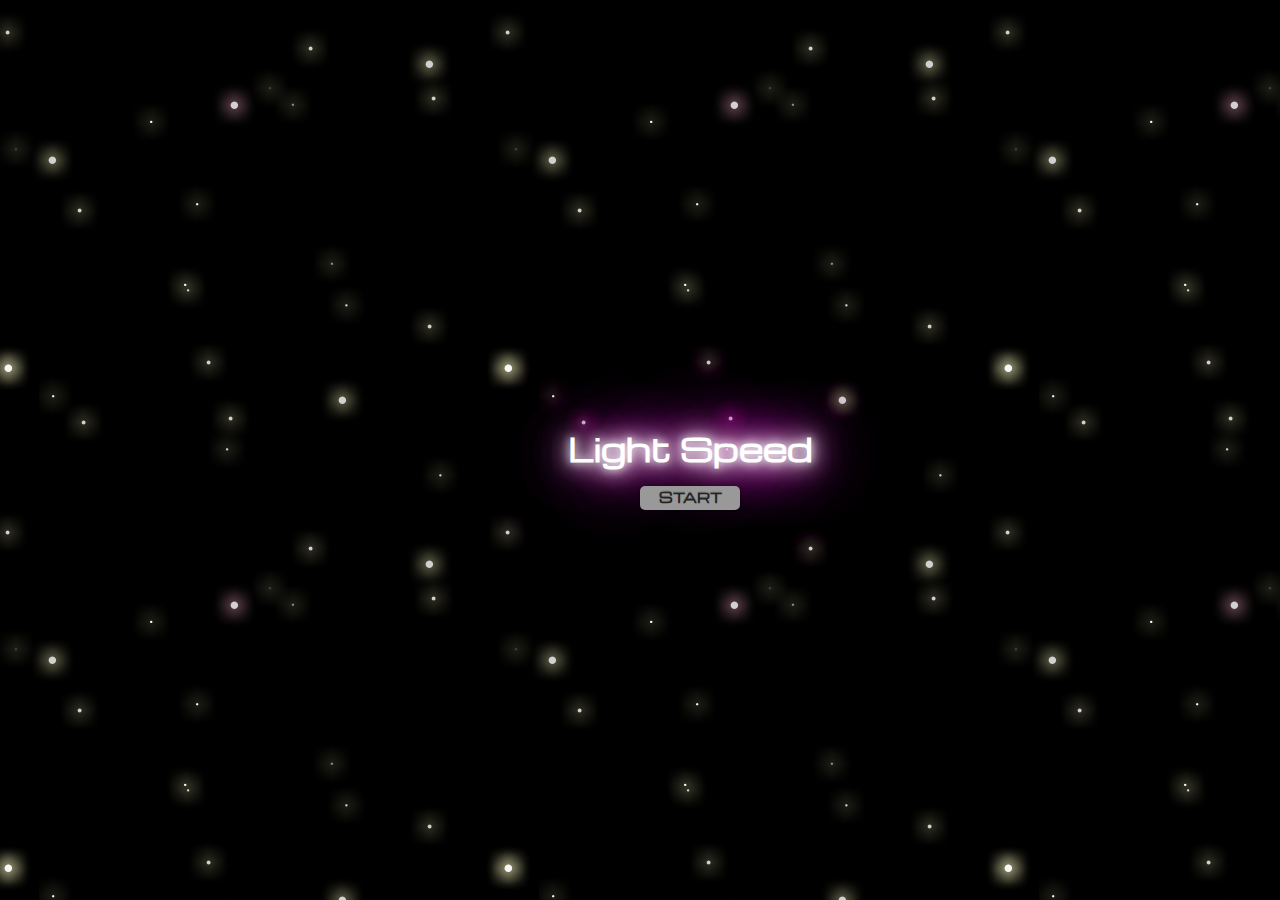
<file: MasterCopy/index.html>
<!DOCTYPE html>
<html>
	<head>
		<title>Space Shooter 2012</title>
		<link href="style.css" rel="stylesheet" type="text/css">
		<link href='http://fonts.googleapis.com/css?family=Michroma|Orbitron' rel='stylesheet' type='text/css'>
		<script type="text/javascript" src="http://ajax.googleapis.com/ajax/libs/jquery/1.7.1/jquery.min.js"></script>
	</head>
	<body>

		<header>
			<h1>Light Speed</h1>
			<form id="form" style="display: inline" action="game.html" method="get">
  				<button>START</button>
			</form>
		</header>



		<div id="background"></div>
    	<div id="midground"></div>
    	<div id="foreground"></div>

	</body>
</html>
</file>
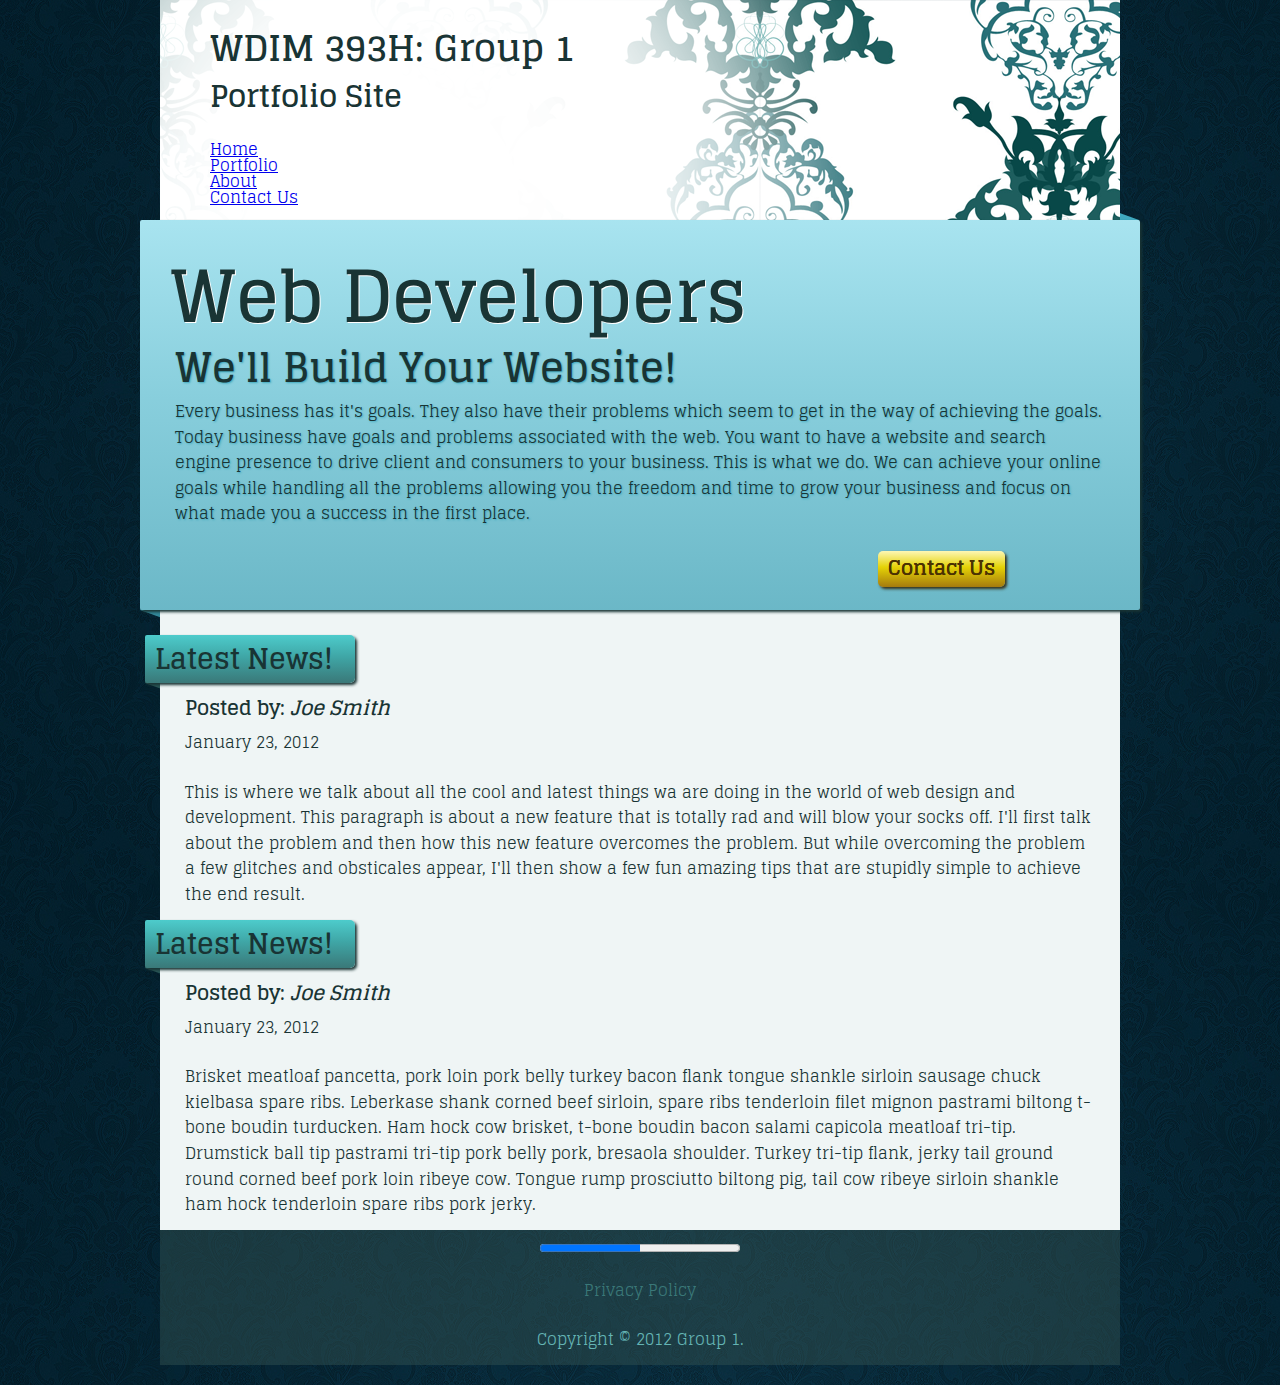
<file: WDIM393/index.html>
<!DOCTYPE html>
<head>
  <meta charset="utf-8">

  <link href='http://fonts.googleapis.com/css?family=Glegoo' rel='stylesheet' type='text/css'>
  <title>WDIM 393H: Group 1 Site</title>
  <meta name="description" content="HTML5 Doc">
  <meta name="author" content="WDIM363 Group 1">
  <link rel="stylesheet" href="css/reset.css" />
  <link rel="stylesheet" media='screen and (min-width:401px)' href="css/style.css" />
  <link rel="stylesheet" media='screen and (max-width:400px)' href="css/mobile.css" />
  <script type="text/javascript" src="https://ajax.googleapis.com/ajax/libs/jquery/1.7.1/jquery.min.js"></script>
  <script type="text/javascript" src="js/modernizr.js"></script>
  <script type="text/javascript" src="js/test.js"></script>
  <style>
.no-borderradius #head hgroup{
  position:relative;
  height:100px;
  width:300px;
    border: 2px solid #999;
    -webkit-border-radius: 10px;
    -moz-border-radius: 10px;
    border-radius: 10px;
    -pie-border-radius: 10px;
    -pie-background: linear-gradient(rgb(72, 209, 204),rgb(32, 159, 134));
    behavior: url(PIE.htc);
    
}
  </style>
</head>
<body>
  <header id="head">
    <hgroup>
      <h1>WDIM 393H: Group 1</h1>
      <h2>Portfolio Site</h2>
    </hgroup>
    <div id="nav">
      <ul>
        <li><a href="index.html">Home</a></li>
        <li><a href="portfolio.html">Portfolio</a></li>
        <li><a href="about.html">About</a></li>
        <li><a href="contact.html">Contact Us</a></li>
      </ul>
    </div>
  </header>
  <section id="welcome" class="clearfix">
    <header >
      <hgroup>
        <h1>Web Developers</h1>
        <h2>We'll Build Your Website!</h2>
      </hgroup>
    </header>
    <p>Every business has it's goals. They also have their problems which seem to get in the way of achieving the goals. Today business have goals and problems associated with the web. You want to have a website and search engine presence to drive client and consumers to your business. This is what we do. We can achieve your online goals while handling all the problems allowing you the freedom and time to grow your business and focus on what made you a success in the first place.</p>
    <p id="contact" class="clearfix"><a  href="contact.html">Contact Us</a></p>
  </section>
  <section id="news">
    <article>
      <header>
        <h1>Latest News!</h1>
        <h2><cite>Joe Smith</cite></h2>
        <p><time datetime="2012-01-23">January 23, 2012</time></p>
      </header>
      <p>This is where we talk about all the cool and latest things wa are doing in the world of web design and development. This paragraph is about a new feature that is totally rad and will blow your socks off. I'll first talk about the problem and then how this new feature overcomes the problem. But while overcoming the problem a few glitches and obsticales appear, I'll then show a few fun amazing tips that are stupidly simple to achieve the end result.</p>
    </article>
    <article>
      <header>
        <h1>Latest News!</h1>
        <h2><cite>Joe Smith</cite></h2>
        <p><time datetime="2012-01-23">January 23, 2012</time></p>
      </header>
      <p>Brisket meatloaf pancetta, pork loin pork belly turkey bacon flank tongue shankle sirloin sausage chuck kielbasa spare ribs. Leberkase shank corned beef sirloin, spare ribs tenderloin filet mignon pastrami biltong t-bone boudin turducken. Ham hock cow brisket, t-bone boudin bacon salami capicola meatloaf tri-tip. Drumstick ball tip pastrami tri-tip pork belly pork, bresaola shoulder. Turkey tri-tip flank, jerky tail ground round corned beef pork loin ribeye cow. Tongue rump prosciutto biltong pig, tail cow ribeye sirloin shankle ham hock tenderloin spare ribs pork jerky.</p>
    </article>
  </section>
  <footer>
    <progress max="10" value="5"></progress>
    <p><small><a href="">Privacy Policy</a></small></p>
    <p><small>Copyright &copy; 2012 Group 1.</small></p>
  </footer>
</body>
</html>
</file>
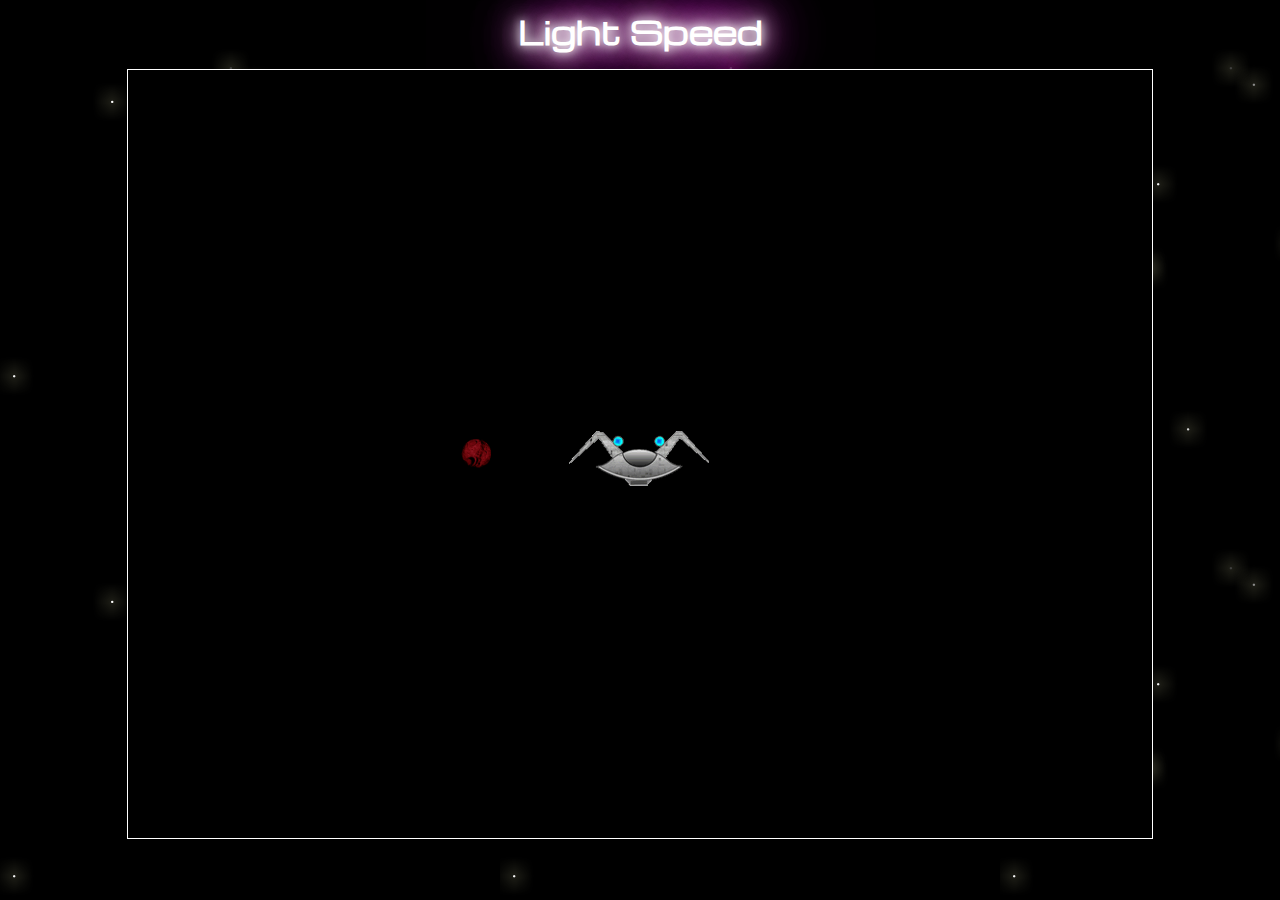
<file: MasterCopy/game.html>
<html>
  <head>
    <title>Space Shooter 2012</title>
    <link href="style.css" rel="stylesheet" type="text/css">
    <link href='http://fonts.googleapis.com/css?family=Michroma|Orbitron' rel='stylesheet' type='text/css'>
    <script type="text/javascript" src="http://ajax.googleapis.com/ajax/libs/jquery/1.7.1/jquery.min.js"></script>
    <script>

    </script>

</head>
  <body>
      <h1>Light Speed</h1>
    <div id="canvasCenter"><canvas width="1024" height="768" id="canvas"></canvas></div>
    <script>




var canvas = document.getElementById('canvas');
var c = canvas.getContext('2d');
var keyboard = { };
var shipimage= {};
var playerBullets = [];
var tick = 0;
var mtick = 0;

loadResources();
function loadResources() {
  ship_image = new Image();
  ship_image.src = "images/Spaceship2.png";
  
  meteor1_image = new Image();
  meteor1_image.src = "images/meteor2.png";
  
  explosion_image = new Image();
  explosion_image.src = "images/explosion.png";
  
  //Sound resources
  gun = new Audio("sound/shoot.wav");
  asteroid = new Audio("sound/asteroid.wav");
  splosion = new Audio("sound/ship.wav");

}

//draw background
c.fillStyle = "black";
c.fillRect(0,0,1024,768);

var game = {
    state: "start",
};

//define ship
ship ={
  counter:0,
  s:15,
  r:75,
  x:512,
  y:384,
  z:15
};
  
var meteors = [];

var overlay = {
    counter: -1,
    title: "foo",
    subtitle: "bar",
};

function mainLoop() {
  var c = canvas.getContext('2d');
  
  updateGame();
  updateMovement();
  collision();
  updatePlayerBullets();
  
  clearCanvas(c);
  drawMeteors(c);
  drawShip(c);
  drawOverlay(c);
  drawPlayerBullets(c);
};

function updateGame() {

  if(game.state == "over" && keyboard[32]) {
    game.state = "start";
    ship.state = "alive";
    overlay.counter = -1;
    meteors = [];
  }
  if(game.state == "won" && keyboard[32]) {
    game.state = "start";
    ship.state = "alive";
    overlay.counter = -1;
    meteors = [];
  }
  
  if(overlay.counter >= 0) {
    overlay.counter++;
  }
};

setInterval(function(){
  s=Math.random();
  t=Math.random();
    var meteor ={
      dir:Math.floor(Math.random()*360),
      s:Math.random(),
      //r:Math.floor((15-12+1)*Math.random()+12),
      r:15,
      x:2048 * Math.cos(s) * Math.sin(t) -512,
      y:2048 * Math.sin(s) * Math.sin(t)-631,
      z:1024 * Math.cos(t)
    };
    meteors.push(meteor);
    meteors.sort(function (a, b) {
        return a.z < b.z;
    });

  },40);

function collision(){
  if(ship.state == "hit" || ship.state == "dead") return;
  for(var i in meteors) {
    var meteor = meteors[i];
    xsqr = ship.x - meteor.x;
    xsqr = xsqr * xsqr;
    ysqr = ship.y - meteor.y;
    ysqr = ysqr * ysqr;
    zsqr = ship.z - meteor.z;
    zsqr = zsqr * zsqr;
    dis = Math.sqrt(xsqr + ysqr + zsqr)-ship.r-meteor.r;
    if (dis <= 0) {
      ship.state= "hit";
    }
  };
};

function updateMeteorCollision(x, y) {
	for(var i in meteors) {
		var meteor = meteors[i];
		xsqr = x - meteor.x;
		xsqr = xsqr * xsqr;
		ysqr = y - meteor.y;
		ysqr = ysqr * ysqr;
		dis = Math.sqrt(xsqr + ysqr)-meteor.r;
		if (dis <= 0) {
			meteors.splice(i, 1);
      drawMeteorExplosion(x,y);
		}
  };
};

function updateMovement(){
  
  if(ship.state == "hit") {
    ship.counter++;
    if(ship.counter >= 40) {
      ship.counter = 0;
      ship.state = "dead";
      game.state = "over";
      overlay.title = "GAME OVER";
      overlay.subtitle = "press space to play again";
      overlay.counter = 0;
    };
	};
  
  if (keyboard[37] || keyboard[65] || keyboard[39] || keyboard[68] || keyboard[38] || keyboard[87] || keyboard[40] || keyboard[83]){
    angleturned = ship.s/100;
    xTraveled = 50* Math.cos(angleturned);
    zTraveled = 50 * Math.sin(angleturned);
    
    //left and up arrow || a w
    if ((keyboard[37] && keyboard[38]) || (keyboard[65] && keyboard[87]))  { 

      for(var i in meteors) {
        var meteor = meteors[i];
        meteorhypo = Math.sqrt( (meteor.z - zTraveled)^2 + xTraveled^2 );
        meteorangle = 90-(angleturned - Math.asin(zTraveled/meteorhypo));
        
        meteor.z = meteor.z - Math.sin(meteorangle)*meteorhypo;
        meteor.x = meteor.x - (Math.cos(meteorangle)*meteorhypo/1.33)+((meteor.x-512)/meteor.z)+ (meteor.s * ship.s * Math.cos(meteor.dir));
        meteor.y = meteor.y - (Math.cos(meteorangle)*meteorhypo/1.33)+((meteor.y-384)/meteor.z)+ (meteor.s * ship.s * Math.sin(meteor.dir));
        meteor.r = meteor.r + (102.4/meteor.z);
      };
      if (ship.x > 387){
      ship.x -= 5/1.33;
      };
      if (ship.y > 287){
      ship.y -= 5/1.33;
      };
      return
    }
    //right and up arrow || d w
    else if ((keyboard[39] && keyboard[38]) || (keyboard[68] && keyboard[87]))  { 
      
      for(var i in meteors) {
        var meteor = meteors[i];
        meteorhypo = Math.sqrt( (meteor.z - zTraveled)^2 + xTraveled^2 );
        meteorangle = 90-(angleturned - Math.asin(zTraveled/meteorhypo));
        
        meteor.z = meteor.z - Math.sin(meteorangle)*meteorhypo;
        meteor.x = meteor.x + (Math.cos(meteorangle)*meteorhypo/1.33)+((meteor.x-512)/meteor.z)+ (meteor.s * ship.s * Math.cos(meteor.dir));
        meteor.y = meteor.y - (Math.cos(meteorangle)*meteorhypo/1.33)+((meteor.y-384)/meteor.z)+ (meteor.s * ship.s * Math.sin(meteor.dir));
        meteor.r = meteor.r + (102.4/meteor.z);
      };
      if (ship.x < 687){
      ship.x += 5/1.33;
      };
      if (ship.y > 287){
      ship.y -= 5/1.33;
      };
      return
    }
    //left and down arrow || a s
    else if ((keyboard[37] && keyboard[40]) || (keyboard[65] && keyboard[83]))  { 
      
      for(var i in meteors) {
        var meteor = meteors[i];
        meteorhypo = Math.sqrt( (meteor.z - zTraveled)^2 + xTraveled^2 );
        meteorangle = 90-(angleturned - Math.asin(zTraveled/meteorhypo));
        
        meteor.z = meteor.z - Math.sin(meteorangle)*meteorhypo;
        meteor.x = meteor.x - (Math.cos(meteorangle)*meteorhypo/1.33)+((meteor.x-512)/meteor.z)+ (meteor.s * ship.s * Math.cos(meteor.dir));
        meteor.y = meteor.y + (Math.cos(meteorangle)*meteorhypo/1.33)+((meteor.y-384)/meteor.z)+ (meteor.s * ship.s * Math.sin(meteor.dir));
        meteor.r = meteor.r + (102.4/meteor.z);
      };
      if (ship.x <387){
      ship.x -= 5/1.33;
      };
      if (ship.y < 487){
      ship.y += 5/1.33;
      };
      return
    }
    //right and down arrow || d s
    else if ((keyboard[39] && keyboard[40]) || (keyboard[68] && keyboard[83]))  { 
      
      for(var i in meteors) {
        var meteor = meteors[i];
        meteorhypo = Math.sqrt( (meteor.z - zTraveled)^2 + xTraveled^2 );
        meteorangle = 90-(angleturned - Math.asin(zTraveled/meteorhypo));
        
        meteor.z = meteor.z - Math.sin(meteorangle)*meteorhypo;
        meteor.x = meteor.x + (Math.cos(meteorangle)*meteorhypo/1.33)+((meteor.x-512)/meteor.z)+ (meteor.s * ship.s * Math.cos(meteor.dir));
        meteor.y = meteor.y + (Math.cos(meteorangle)*meteorhypo/1.33)+((meteor.y-384)/meteor.z)+ (meteor.s * ship.s * Math.sin(meteor.dir));
        meteor.r = meteor.r + (102.4/meteor.z);
      };
      if (ship.x <687){
      ship.x += 5/1.33;
      };
      if (ship.y < 487){
      ship.y += 5/1.33;
      };
      return
    }
    //left arrow || a
    if(keyboard[37] || keyboard[65])  { 

      for(var i in meteors) {
        var meteor = meteors[i];
        meteorhypo = Math.sqrt( (meteor.z - zTraveled)^2 + xTraveled^2 );
        meteorangle = 90-(angleturned - Math.asin(zTraveled/meteorhypo));
        
        meteor.z = meteor.z - (Math.sin(meteorangle)*meteorhypo);
        
        meteor.x = meteor.x - (Math.cos(meteorangle)*meteorhypo)+((meteor.x-512)/meteor.z)+ (meteor.s * ship.s * Math.cos(meteor.dir));
        meteor.y = meteor.y + ((meteor.y-384)/meteor.z)+ (meteor.s * ship.s * Math.sin(meteor.dir));
        meteor.r = meteor.r + (102.4/meteor.z);
        
      };
      if (ship.x > 387){
        ship.x -= 5;
      };
    }	
    //right arrow || d
    else if (keyboard[39] || keyboard[68]) { 
      
      for(var i in meteors) {
        var meteor = meteors[i];
        meteorhypo = Math.sqrt( (meteor.z - zTraveled)^2 + xTraveled^2 );
        meteorangle = 90-(angleturned - Math.asin(zTraveled/meteorhypo));
        
        meteor.z = meteor.z - Math.sin(meteorangle)*meteorhypo;
        
        meteor.x = meteor.x + (Math.cos(meteorangle)*meteorhypo)+((meteor.x-512)/meteor.z)+ (meteor.s * ship.s * Math.cos(meteor.dir));
        meteor.y = meteor.y + ((meteor.y-384)/meteor.z)+ (meteor.s * ship.s * Math.sin(meteor.dir));
        meteor.r = meteor.r + (102.4/meteor.z);

      };
      if (ship.x < 687){
        ship.x += 5;
      };

    }
    //up arrow || w
    else if (keyboard[38] || keyboard[87])  {
      console.log('up');
      for(var i in meteors) {
        var meteor = meteors[i];
        meteorhypo = Math.sqrt( (meteor.z - zTraveled)^2 + xTraveled^2 );
        meteorangle = 90-(angleturned - Math.asin(zTraveled/meteorhypo));
        
        meteor.z = meteor.z - Math.sin(meteorangle)*meteorhypo;
        
        meteor.x = meteor.x + ((meteor.x-512)/meteor.z)+ (meteor.s * ship.s * Math.cos(meteor.dir));
        meteor.y = meteor.y - (Math.cos(meteorangle)*meteorhypo)+((meteor.y-384)/meteor.z)+ (meteor.s * ship.s * Math.sin(meteor.dir));
        meteor.r = meteor.r + (102.4/meteor.z);

      };
      if (ship.y > 287){
        ship.y -= 5;
      };
    }
    //down arrow || s
    else if (keyboard[40] || keyboard[83])  { 
      
      for(var i in meteors) {
        var meteor = meteors[i];
        meteorhypo = Math.sqrt( (meteor.z - zTraveled)^2 + xTraveled^2 );
        meteorangle = 90-(angleturned - Math.asin(zTraveled/meteorhypo));
        
        meteor.z = meteor.z - Math.sin(meteorangle)*meteorhypo;
        meteor.x = meteor.x + ((meteor.x-512)/meteor.z)+ (meteor.s * ship.s * Math.cos(meteor.dir));
        meteor.y = meteor.y + (Math.cos(meteorangle)*meteorhypo)+((meteor.y-384)/meteor.z)+ (meteor.s * ship.s * Math.sin(meteor.dir));
        meteor.r = meteor.r + (102.4/meteor.z);
      };
      if (ship.y < 487){
      ship.y += 5;
      };
    }
    
  }else{
    for(var i in meteors) {
      var meteor = meteors[i];
      meteor.z = meteor.z - (meteor.s * ship.s);
      meteor.r = meteor.r +(102.4/meteor.z);
      meteor.x = meteor.x+((meteor.x-512)/meteor.z);
      meteor.y = meteor.y+((meteor.y-384)/meteor.z);
      meteor.x = meteor.x + (meteor.s * ship.s * Math.cos(meteor.dir));
      meteor.y = meteor.y + (meteor.s * ship.s * Math.sin(meteor.dir));
      if (meteor.z < -500){
        $(meteor).remove();
      }
    };
    if (ship.x != 512){
      ship.x += (512-ship.x)/20;
    }
    if (ship.y != 384){
      ship.y += (384-ship.y)/20;
    }
  };
  if(mouse.down) {
		
		firePlayerBullet();
		mouse.down = false;
		
	};
};

function getMousePos(canvas, evt){
    // get canvas position
    var obj = canvas;
    var top = 0;
    var left = 0;
    while (obj.tagName != 'BODY') {
        top += obj.offsetTop;
        left += obj.offsetLeft;
        obj = obj.offsetParent;
    }
 
    // return relative mouse position
    var mouseX = evt.clientX - left + window.pageXOffset;
    var mouseY = evt.clientY - top + window.pageYOffset;
    return {
        x: mouseX,
        y: mouseY
    };
};

function updatePlayerBullets() {
		//console.log(mouse.pos.x);
		//console.log(mouse.pos.y);
		
		//move each bullet
		for(i in playerBullets) {
			var bullet = playerBullets[i];
			var DistX = bullet.mx - bullet.x;
			var DistY = bullet.my - bullet.y;
			bullet.x += 40 * (DistX / (Math.abs(DistX) + Math.abs(DistY)));
			bullet.y += 40 * (DistY / (Math.abs(DistX) + Math.abs(DistY)));
			
			var distance = Math.sqrt(DistX ^ 2 + DistY ^ 2);
			
			if(DistY < 0){
				if(bullet.y < bullet.my){
					playerBullets.splice(i, 1);
				};
			};
			if(DistY > 0){
				if(bullet.y > bullet.my){
					playerBullets.splice(i, 1);
				};
			};
			if(DistX < 0){
				if(bullet.x < bullet.mx){
					playerBullets.splice(i, 1);
				};
			};
			if(DistX > 0){
				if(bullet.x > bullet.mx){
					playerBullets.splice(i, 1);
				};
			};
			updateMeteorCollision(bullet.x, bullet.y);
			bullet.counter++;
		};
	//remove the ones that are off the screen

};

function clearCanvas(c){
  c.fillStyle = "black";
  c.fillRect(0,0,1024,768);
};

function drawShip(c){
  if(ship.state == "dead") return;
    
  if(ship.state == "hit") {
    drawShipExplosion(c);
    return;
  };

  shipimage.y = ship.y-45;
  shipimage.x = ship.x-72;
  if (ship.x < 387){
    c.drawImage(ship_image,
      0,0,144,90,
      shipimage.x, shipimage.y, 144,90 
    );
  }
  if (ship.x < 437 && ship.x > 387){
    c.drawImage(ship_image,
      144,0,144,90,
      shipimage.x, shipimage.y, 144,90 
    );
  }
  if (ship.x < 487 && ship.x > 437){
    c.drawImage(ship_image,
      288,0,144,90,
      shipimage.x, shipimage.y, 144,90 
    );
  }
  if (ship.x < 537 && ship.x > 487){
    c.drawImage(ship_image,
      432,0,144,90,
      shipimage.x, shipimage.y, 144,90 
    );
  }
  if (ship.x < 587 && ship.x > 537){
    c.drawImage(ship_image,
      576,0,144,90,
      shipimage.x, shipimage.y, 144,90 
    );
  }
  if (ship.x < 637 && ship.x > 587){
    c.drawImage(ship_image,
      720,0,144,90,
      shipimage.x, shipimage.y, 144,90 
    );
  }
  if (ship.x > 637){
    c.drawImage(ship_image,
      864,0,144,90,
      shipimage.x, shipimage.y, 144,90 
    );
  }
};

function firePlayerBullet() {
	//create a new bullet
	playerBullets.push({
		x: ship.x,
		y: ship.y - 5,
		width:10,
		height:10,
		mx: mouse.pos.x,
		my: mouse.pos.y,
	});
  //Play laser sound when bullet is fired
  gun.currentTime=0;
  gun.play();
};

function drawPlayerBullets(c) {
	c.fillStyle = "blue";
	for(i in playerBullets) {
		var bullet = playerBullets[i];
		c.fillRect(bullet.x, bullet.y, bullet.width,bullet.height);
	};
};

function drawMeteors(c){
  for(var i in meteors) {
    var meteor = meteors[i];
    var v = Math.floor(255- meteor.z/4);
    if ((meteor.z > 0) && (meteor.x > -50) && (meteor.x < 1074) && (meteor.y > -50) && (meteor.y < 826)){
      c.moveTo(meteor.x,meteor.y);
      var count = Math.floor(meteors.length/1.5);
      var xoff = (count%4)*72;

      c.drawImage(
      meteor1_image,
      xoff+0,0,72,72,
      meteor.x,meteor.y,meteor.r*2,meteor.r*2
    );
    };
  };
};

var particles = [];
function drawShipExplosion(c) {
  //Play explosion sound when bhit
  splosion.play();
  //start
  if(ship.counter == 0) {
    particles = []; //clear any old values
    for(var i = 0; i<50; i++) {
      particles.push({
        x: ship.x,
        y: ship.y,
        xv: (Math.random()-0.5)*2.0*5.0,  // x velocity
        yv: (Math.random()-0.5)*2.0*5.0,  // y velocity
        age: 0,
      });
    };
    function drawBoom(){
      var frame = tick % 16; //7 is the number of frames in the sprite sheet
      var x3 = frame * 64; //48 is the width of each frame
      c.drawImage(
        explosion_image, // the image of the sprite sheet
        x3,0,64,62, // source coords inside sheet (x,y,w,h)
        (ship.x-32),(ship.y-31),64,62 // destination coordinates on canvas (x,y,w,h)
      );
      tick++;
    };
    var intervalBoom = setInterval(drawBoom,1000/30);
    setTimeout(function() { clearInterval(intervalBoom)}, 480);
  };
  
  if(ship.counter > 0) {
    for(var i=0; i<particles.length; i++) {
      var p = particles[i];
      p.x += p.xv;
      p.y += p.yv;
      var v = 255-p.age*3;
      c.fillStyle = "rgb("+v+","+v+","+v+")";
      c.fillRect(p.x,p.y,3,3);
      p.age++;
    };
  };
};

function drawMeteorExplosion(x,y) {
    asteroid.currentTime = 0;
    asteroid.play();
  //start
  if(ship.counter == 0) {
    particles = []; //clear any old values
    for(var i = 0; i<50; i++) {
      particles.push({
        x: x,
        y: y,
        xv: (Math.random()-0.5)*2.0*5.0,  // x velocity
        yv: (Math.random()-0.5)*2.0*5.0,  // y velocity
        age: 0,
      });
    };
    function drawMeteorBoom(){
      var frame = mtick % 16; //7 is the number of frames in the sprite sheet
      var x3 = frame * 64; //48 is the width of each frame
      c.drawImage(
        explosion_image, // the image of the sprite sheet
        x3,0,64,62, // source coords inside sheet (x,y,w,h)
        (x-32),(y-31),64,62 // destination coordinates on canvas (x,y,w,h)
      );
      mtick++;
    };
    var intervalMeteorBoom = setInterval(drawMeteorBoom,1000/30);
    setTimeout(function() { clearInterval(intervalMeteorBoom)}, 480);
  };
};

function doSetup() {
	attachEvent(document, "keydown", function(e) {
		keyboard[e.keyCode] = true;
	});
	attachEvent(document, "keyup", function(e) {
		keyboard[e.keyCode] = false;
	});
};

function attachEvent(node,name,func) {
    if(node.addEventListener) {
        node.addEventListener(name,func,false);
    } else if(node.attachEvent) {
        node.attachEvent(name,func);
    }
};

var mouse = {
    pos: {},
    down: false
};
 
canvas.addEventListener("click", function(){
    mouse.down = true;
}, false);
 
canvas.addEventListener("mousemove", function(evt){
    var pos = getMousePos(canvas, evt);
    mouse.pos.x = pos.x;
    mouse.pos.y = pos.y;
});
 
canvas.addEventListener("mouseout", function(evt){
    mouse.pos = {};
});

function drawOverlay(c) {
  if(overlay.counter == -1) return;
    
  var alpha = overlay.counter/50.0;
  if(alpha > 1) alpha = 1;
    
  c.save();
  c.fillStyle = "rgba(255,255,255,"+alpha+")";
  c.font = "Bold 40pt Arial";
  c.fillText(overlay.title,140,200);
  c.font = "14pt Arial";
  c.fillText(overlay.subtitle, 190,250);
  c.restore();
};


doSetup();
setInterval(mainLoop,1000/30);

</script>
<audio autoplay="autoplay" loop>  
    <source src="sound/bg.wav" />   
</audio>
  </body>
</html>
</file>
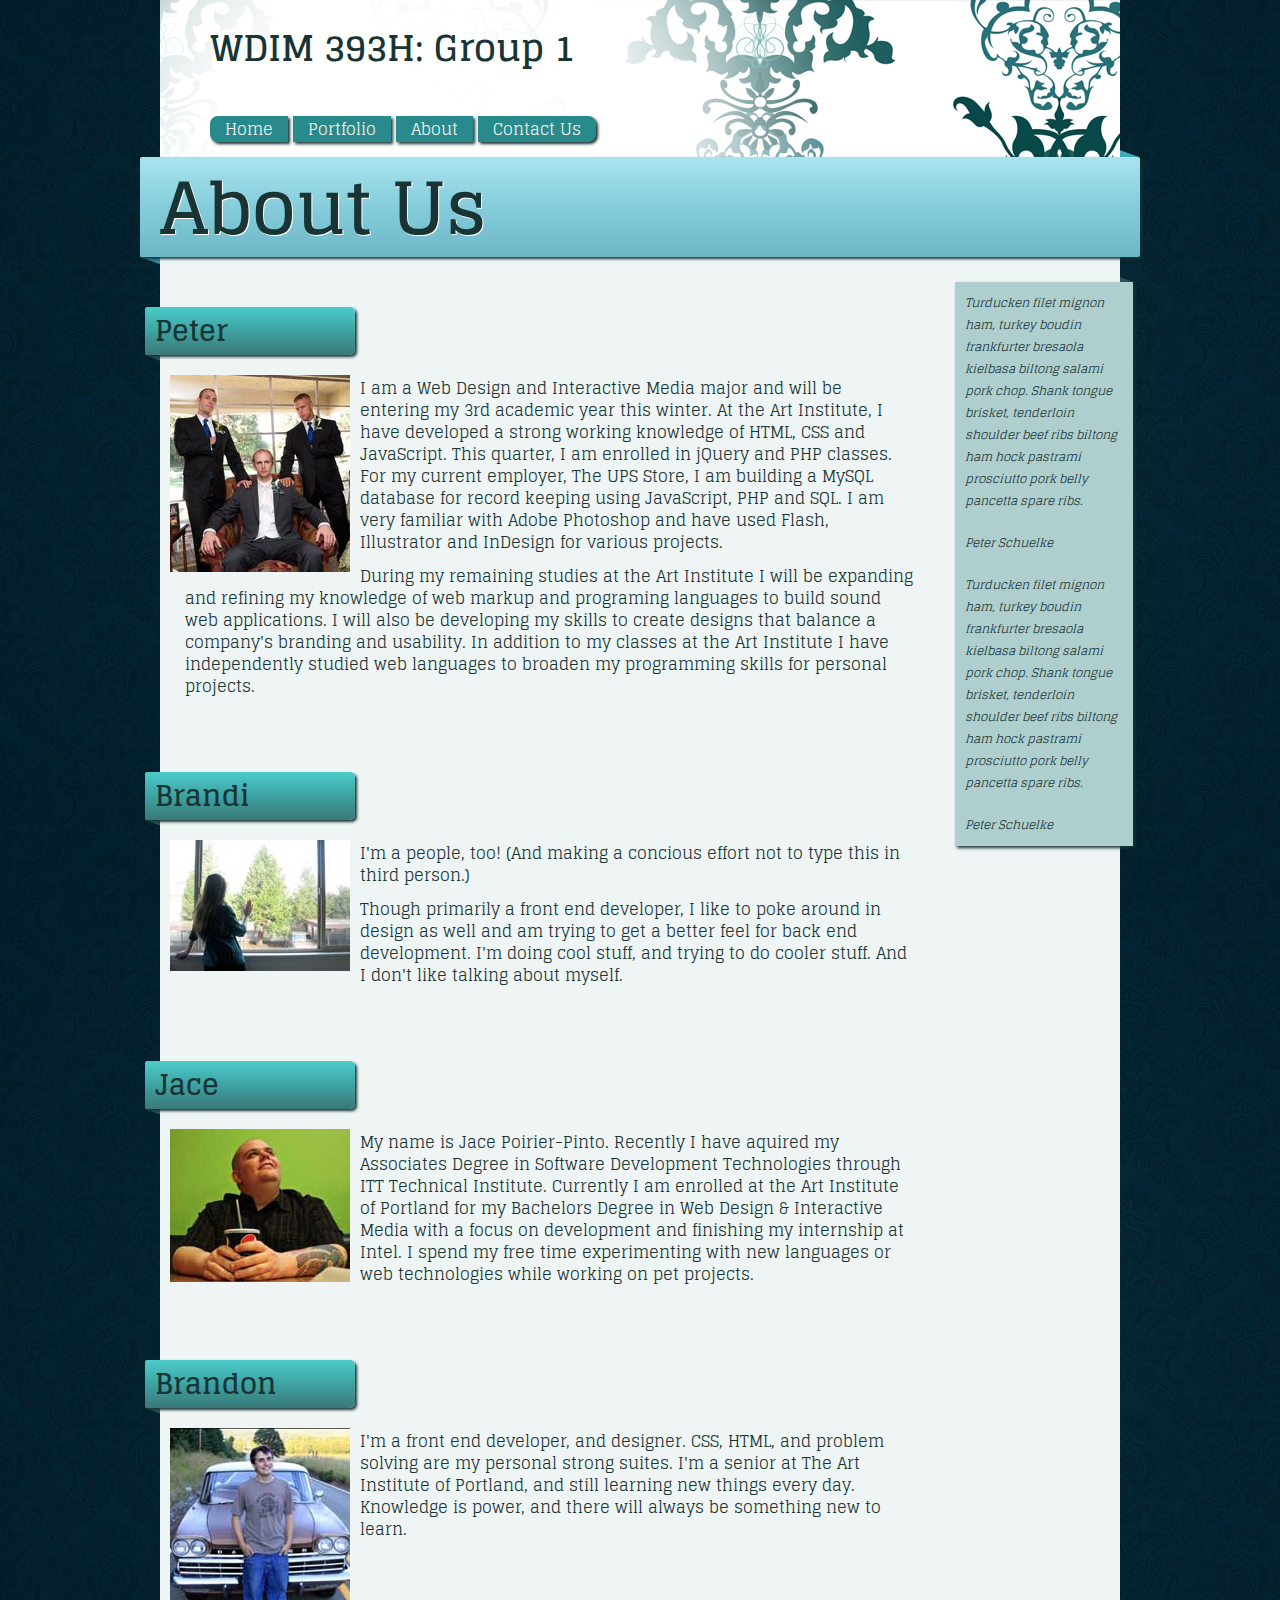
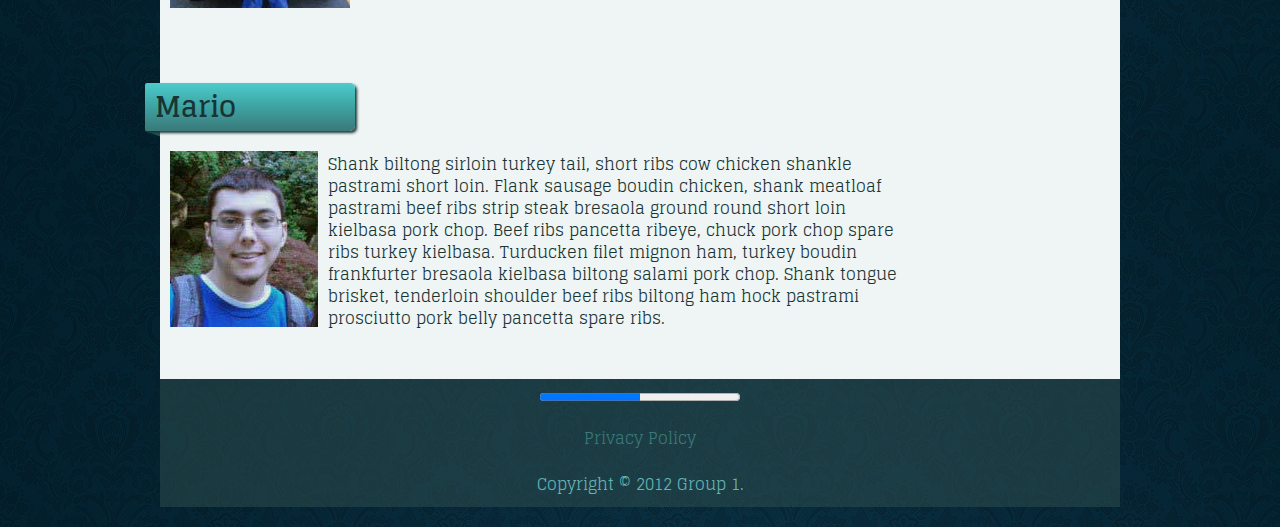
<file: WDIM393/about.html>
<!doctype html>
<html lang="en">
<head>
<meta charset="utf-8">
      <link href='http://fonts.googleapis.com/css?family=Glegoo' rel='stylesheet' type='text/css'>
<title>WDIM 393H: Group 1 About</title>
<meta name="description" content="HTML5 Doc">
<meta name="author" content="WDIM363 Group 1">
      <link rel="stylesheet" href="css/reset.css" />
	  <link rel="stylesheet" media='screen and (min-width:401px)' href="css/style.css" />
		<link rel="stylesheet" media='screen and (min-width:401px)' href="css/about.css" />
		<link rel="stylesheet" media='screen and (min-width:401px)' href="css/aside.css" />
	  <link rel="stylesheet" media='screen and (max-width:400px)' href="css/mobile.css" />
<!--[if lt IE 9]>
<script src="http://html5shiv.googlecode.com/svn/trunk/html5.js"></script>
<![endif]-->
</head>
<body>
  <header id="head">
    <h1>WDIM 393H: Group 1</h1>
    <nav>
      <ul>
        <li><a href="index.html">Home</a></li>
        <li><a href="portfolio.html">Portfolio</a></li>
        <li><a href="about.html">About</a></li>
        <li><a href="contact.html">Contact Us</a></li>
      </ul>
    </nav>    
  </header>
  <section id="whatever" class="clearfix">
    <h2>About Us</h2>
  </section>
  
  <div id="page" class="clearfix">
  <section id="group">
    <article class="member clearfix">
    <header>
      <hgroup>
        <h1>Peter</h1>
      </hgroup>
    </header>
    <img src="img/peter.jpg" alt="Photo of Peter" />
    <p>I am a Web Design and Interactive Media major and will be entering my 3rd academic year this winter. At the Art Institute, I have developed a strong working knowledge of HTML, CSS and JavaScript. This quarter, I am enrolled in jQuery and PHP classes. For my current employer, The UPS Store, I am building a MySQL database for record keeping using JavaScript, PHP and SQL. I am very familiar with Adobe Photoshop and have used Flash, Illustrator and InDesign for various projects.</p>
    <p>During my remaining studies at the Art Institute I will be expanding and refining my knowledge of web markup and programing languages to build sound web applications. I will also be developing my skills to create designs that balance a company's branding and usability. In addition to my classes at the Art Institute I have independently studied web languages to broaden my programming skills for personal projects.</p>
  </article>
  <article class="member clearfix">
    <header>
      <hgroup>
        <h1>Brandi</h1>
      </hgroup>
    </header>
    <img src="img/brandi.jpg" alt="Photo of Brandi" />
    <p>I'm a people, too! (And making a concious effort not to type this in third person.)</p>
    <p>Though primarily a front end developer, I like to poke around in design as well and am trying to get a better feel for back end development. I'm doing cool stuff, and trying to do cooler stuff. And I don't like talking about myself.</p>
  </article>
  <article class="member clearfix">
    <header>
      <hgroup>
        <h1>Jace</h1>
      </hgroup>
    </header>
    <img src="img/jace.jpg" alt="Photo of Jace" />
    <p>My name is Jace Poirier-Pinto. Recently I have aquired my Associates Degree in Software Development Technologies through ITT Technical Institute. Currently I am enrolled at the Art Institute of Portland for my Bachelors Degree in Web Design & Interactive Media with a focus on development and finishing my internship at Intel. I spend my free time experimenting with new languages or web technologies while working on pet projects. </p>
  </article>
<article class="member clearfix">
    <header>
      <hgroup>
        <h1>Brandon</h1>
      </hgroup>
    </header>
    <img src="img/brandon.jpg" alt="Photo of Brandon" />
    <p>I'm a front end developer, and designer. CSS, HTML, and problem solving are my personal strong suites. I'm a senior at The Art Institute of Portland, and still learning new things every day. Knowledge is power, and there will always be something new to learn.</p>
  </article>
  <article class="member clearfix">
    <header>
      <hgroup>
        <h1>Mario</h1>
      </hgroup>
    </header>
    <img src="img/mario.jpg" alt="Photo of Mario" />
    <p>Shank biltong sirloin turkey tail, short ribs cow chicken shankle pastrami short loin. Flank sausage boudin chicken, shank meatloaf pastrami beef ribs strip steak bresaola ground round short loin kielbasa pork chop. Beef ribs pancetta ribeye, chuck pork chop spare ribs turkey kielbasa. Turducken filet mignon ham, turkey boudin frankfurter bresaola kielbasa biltong salami pork chop. Shank tongue brisket, tenderloin shoulder beef ribs biltong ham hock pastrami prosciutto pork belly pancetta spare ribs.</p>
  </article>
  
</section>
  <aside>
    <blockquote class="testmonial">
      <p><i>Turducken filet mignon ham, turkey boudin frankfurter bresaola kielbasa biltong salami pork chop. Shank tongue brisket, tenderloin shoulder beef ribs biltong ham hock pastrami prosciutto pork belly pancetta spare ribs.</i></p>
      <p><cite>Peter Schuelke</cite></p>
    </blockquote>
    <blockquote class="testmonial">
      <p><i>Turducken filet mignon ham, turkey boudin frankfurter bresaola kielbasa biltong salami pork chop. Shank tongue brisket, tenderloin shoulder beef ribs biltong ham hock pastrami prosciutto pork belly pancetta spare ribs.</i></p>
      <p><cite>Peter Schuelke</cite></p>
    </blockquote>
  </aside>
</div><!--end page-->
  <footer>
    <progress max="10" value="5"></progress>
    <p><small><a href="">Privacy Policy</a></small></p>
    <p><small>Copyright &copy; 2012 Group 1.</small></p>
  </footer>
</body>
</html>
</file>
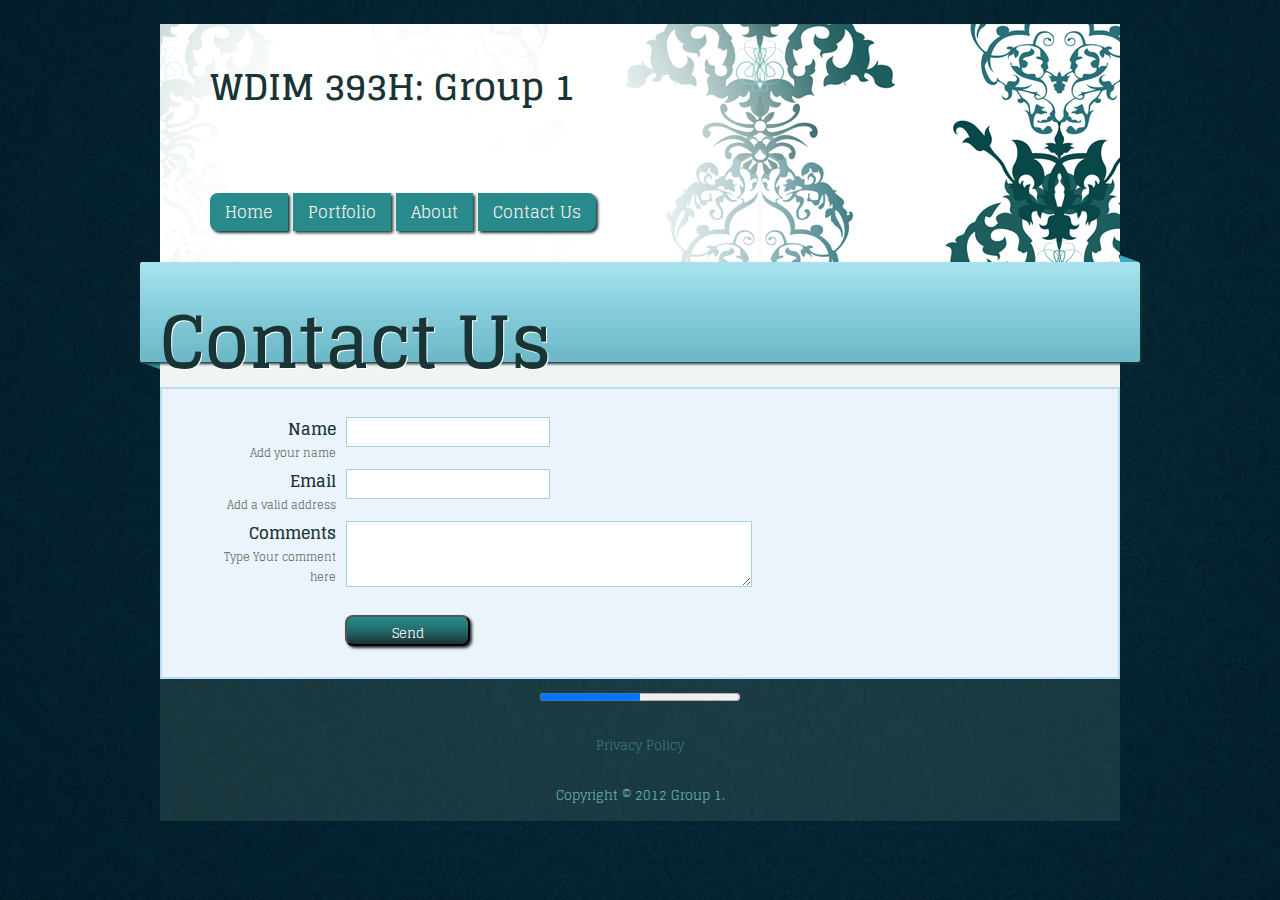
<file: WDIM393/contact.html>
<!doctype html>
<html lang="en">
<head>
<meta charset="utf-8">
      <link href='http://fonts.googleapis.com/css?family=Glegoo' rel='stylesheet' type='text/css'>
<title>WDIM 393H: Group 1 Contact Us</title>
<meta name="description" content="HTML5 Doc">
<meta name="author" content="WDIM363 Group 1">
  <link rel="stylesheet" media='screen and (min-width:401px)' href="css/style.css" />
		<link rel="stylesheet" media='screen and (min-width:401px)' href="css/style.css" />
		<link rel="stylesheet" media='screen and (min-width:401px)' href="css/contact.css" />
		<link rel="stylesheet" media='screen and (min-width:401px)' href="css/aside.css" />
	  <link rel="stylesheet" media='screen and (max-width:400px)' href="css/mobile.css" />
<!--[if lt IE 9]>
<script src="http://html5shiv.googlecode.com/svn/trunk/html5.js"></script>
<![endif]-->
</head>
<body>
  <header id="head">
    <h1>WDIM 393H: Group 1</h1>
    <nav>
      <ul>
        <li><a href="index.html">Home</a></li>
        <li><a href="portfolio.html">Portfolio</a></li>
        <li><a href="about.html">About</a></li>
        <li><a href="contact.html">Contact Us</a></li>
      </ul>
    </nav>
    <section id="whatever" class="clearfix">
      <h2>Contact Us</h2>
    </section>
      </header>

  <section class="contact">
  <div id="stylized" class="Contactform">
  
    <form name="contact">
      <fieldset>
       <label>Name
		<span class="small">Add your name</span>
		</label>
        
        <input id="name" name="name" type="text">

        <label>Email
        <span class="small">Add a valid address</span>
        </label>
        
        <input id="email" name="email" type="text">
        
        <label>Comments
        <span class="small">Type Your comment here</span>
        </label>

        <textarea id="comments" name="comments" rows="4" cols="50"></textarea>
        
        <button type="submit">Send</button>
        
      </fieldset>
      
    </form>
  </div>
  </section>
  
  <footer>
    <progress max="10" value="5"></progress>
    <p><small><a href="">Privacy Policy</a></small></p>
    <p><small>Copyright &copy; 2012 Group 1.</small></p>
  </footer>
</body>
</html>
</file>
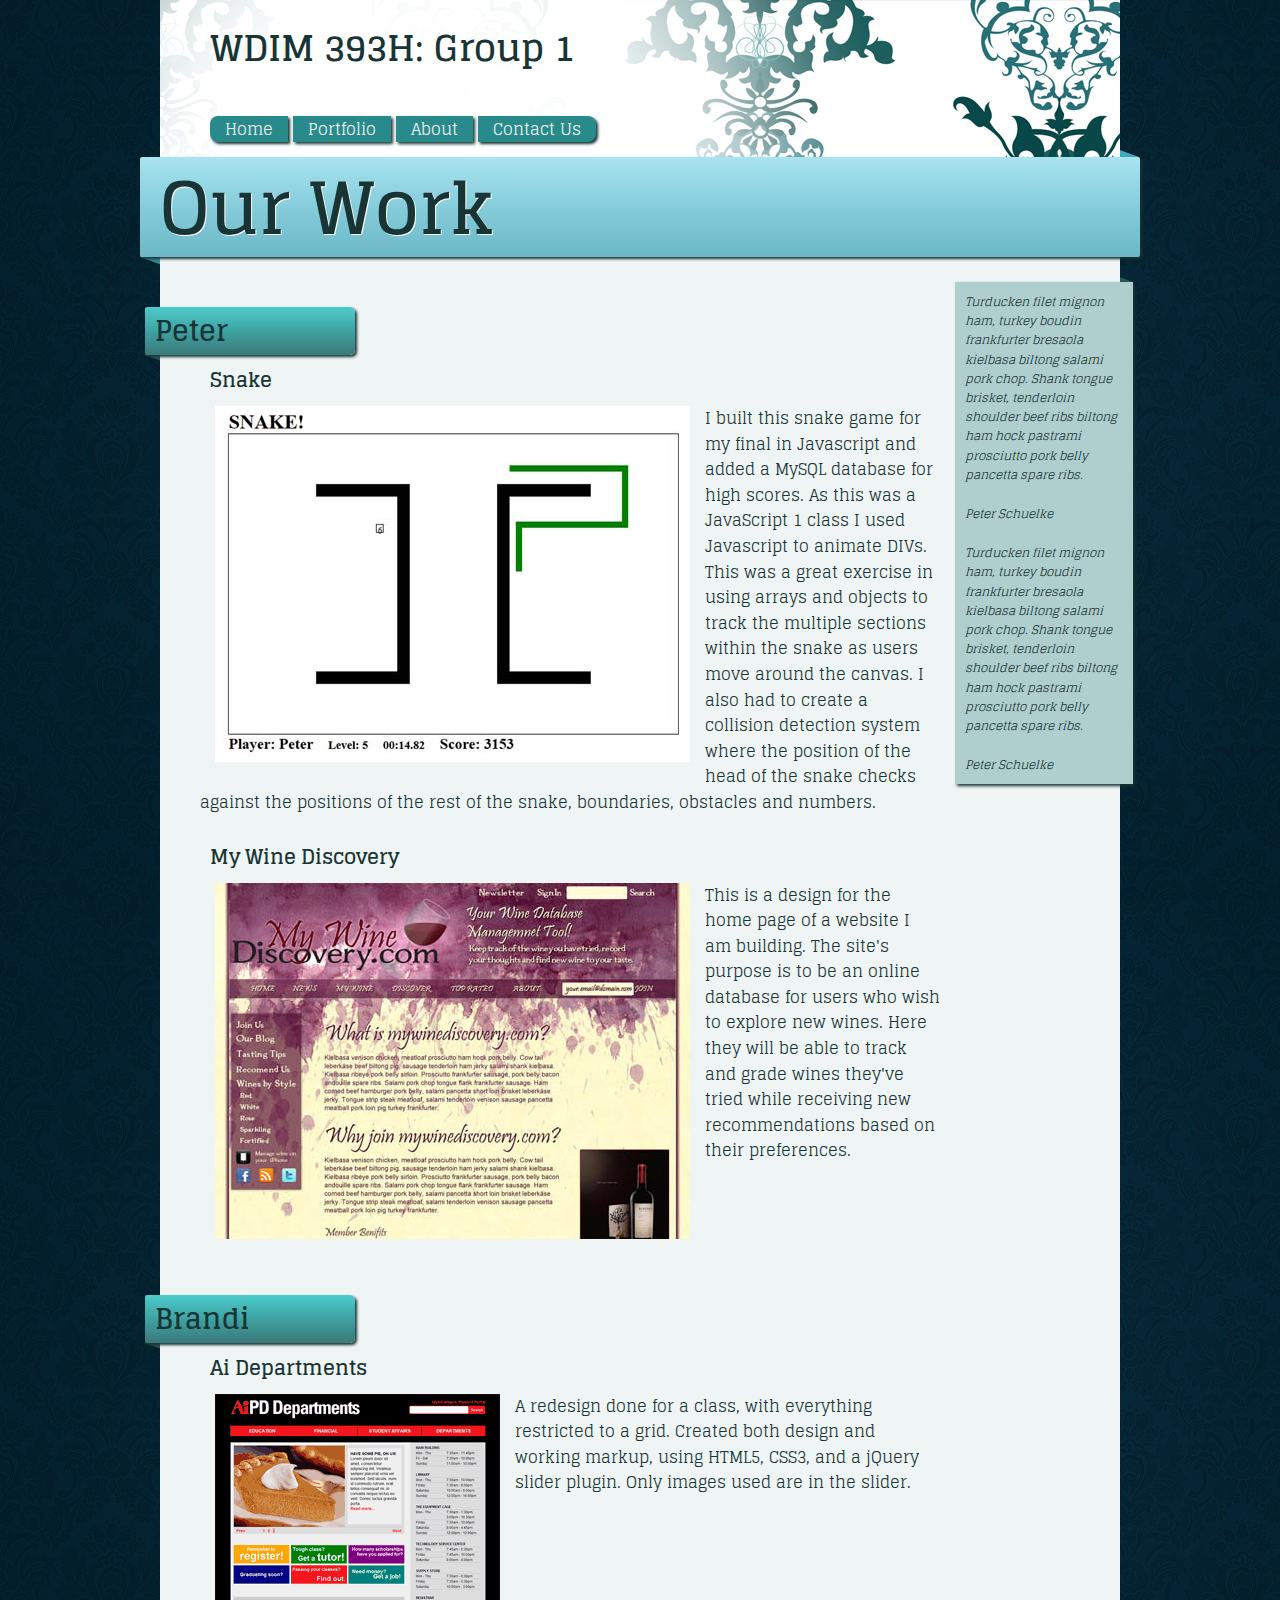
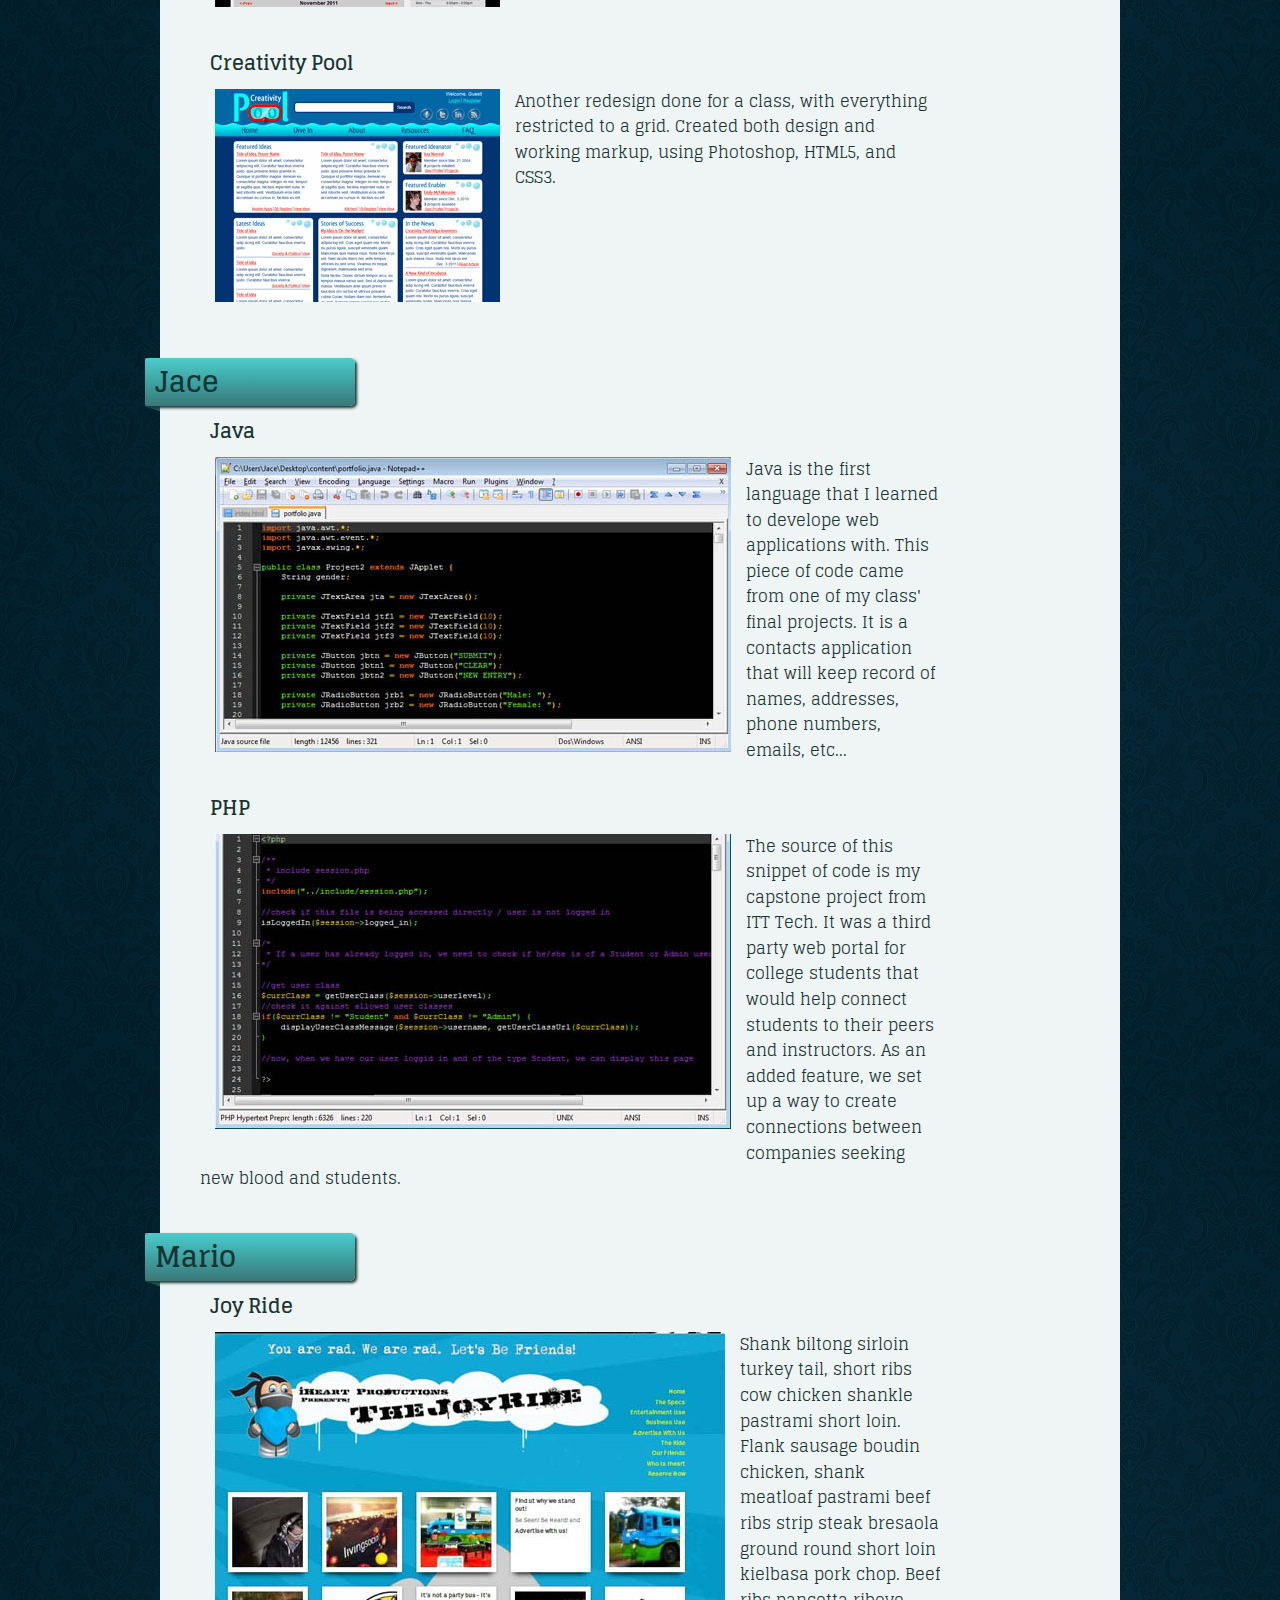
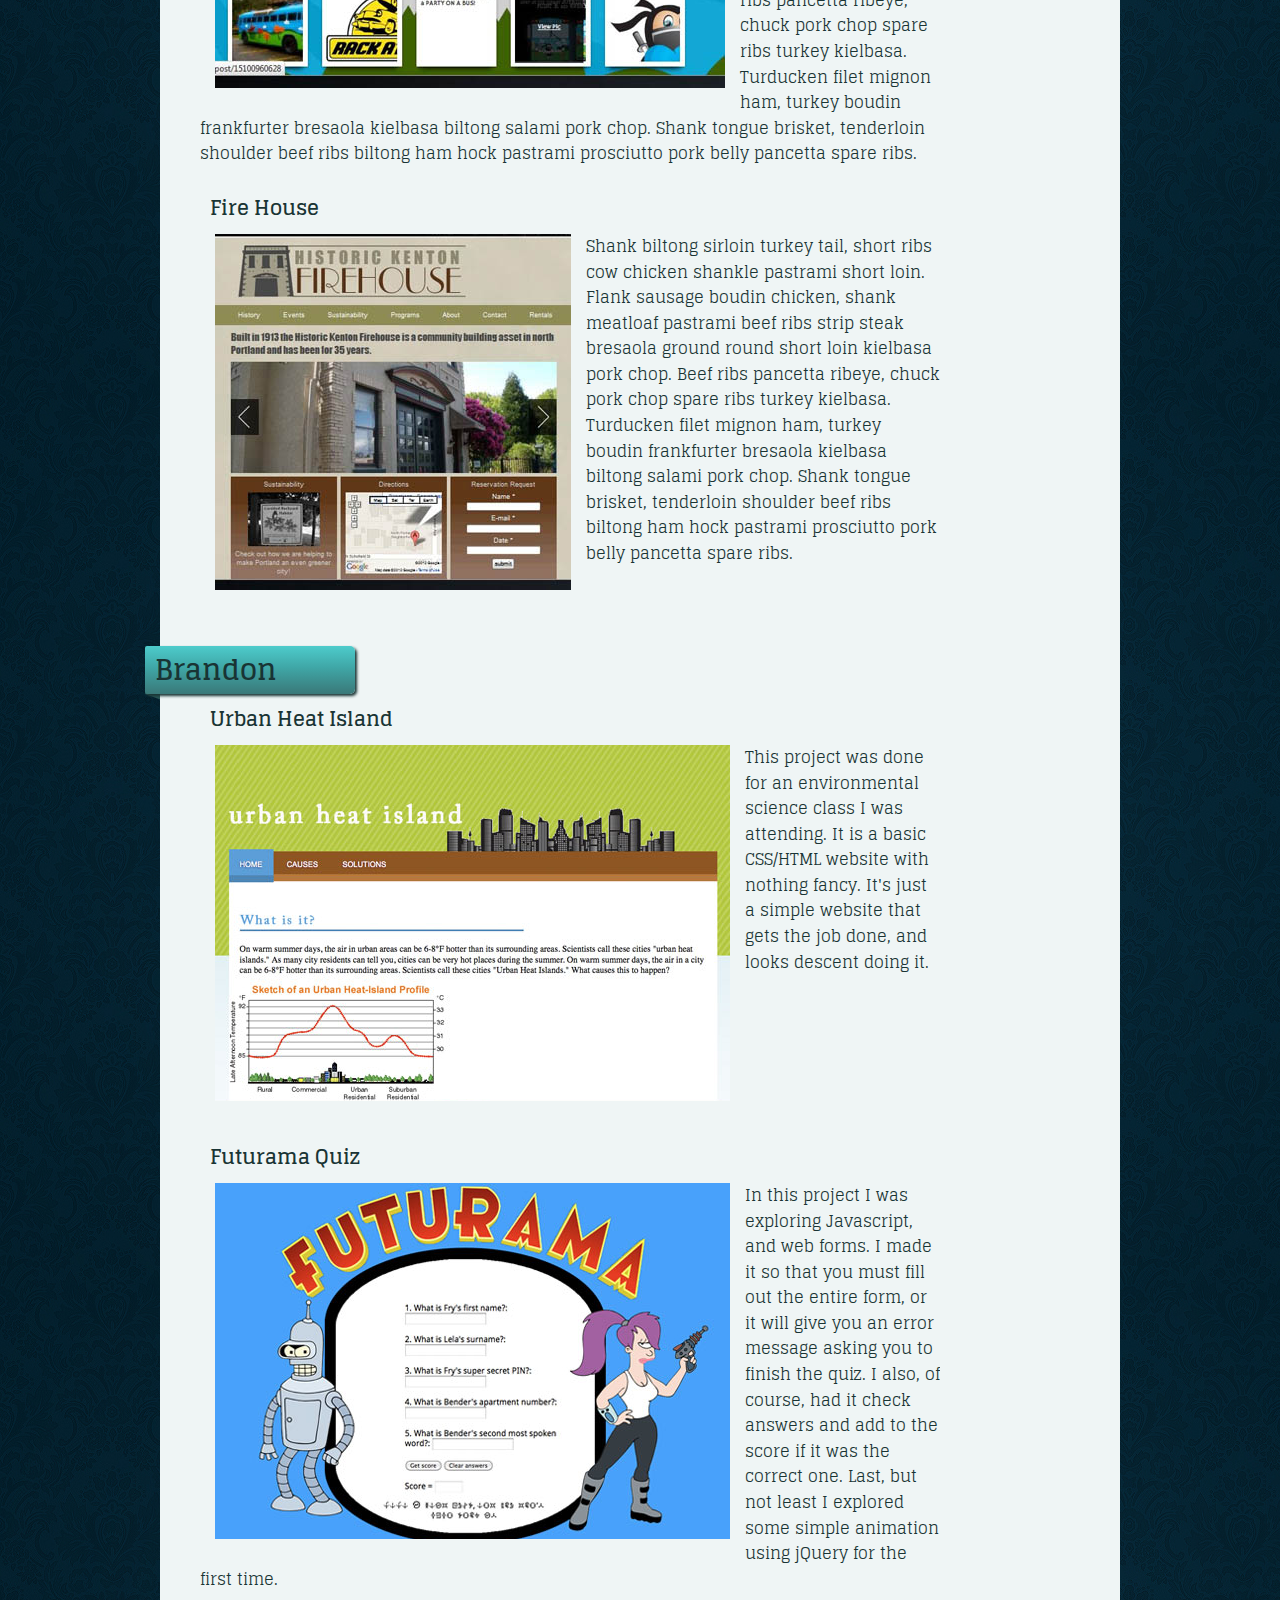
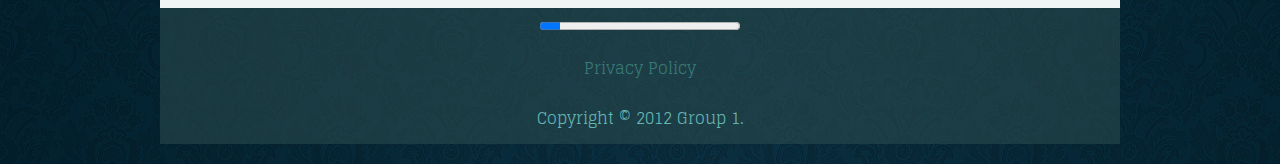
<file: WDIM393/portfolio.html>
<!doctype html>
<html lang="en">
<head>
  <meta charset="utf-8">
      <link href='http://fonts.googleapis.com/css?family=Glegoo' rel='stylesheet' type='text/css'>
  <title>WDIM 393H: Group 1 Portfolio</title>
  <meta name="description" content="HTML5 Doc">
  <meta name="author" content="WDIM363 Group 1">
  <link rel="stylesheet" href="css/reset.css" />
  <link rel="stylesheet" media='screen and (min-width:401px)' href="css/style.css" />
  <link rel="stylesheet" media='screen and (min-width:401px)' href="css/portfolio.css" />
  <link rel="stylesheet" media='screen and (max-width:400px)' href="css/mobile.css" />
  <link rel="stylesheet" media='screen and (min-width:401px)' href="css/aside.css" />
  <!--[if lt IE 9]>
    <script src="http://html5shiv.googlecode.com/svn/trunk/html5.js"></script>
  <![endif]-->
</head>
<body>
  <header id="head">
    <h1>WDIM 393H: Group 1</h1>
    <nav>
      <ul>
        <li><a href="index.html">Home</a></li>
        <li><a href="portfolio.html">Portfolio</a></li>
        <li><a href="about.html">About</a></li>
        <li><a href="contact.html">Contact Us</a></li>
      </ul>
    </nav>
    <section id="whatever" class="clearfix">
      <h2>Our Work</h2>
    </section>
  </header>
  
  <div id="page" class="clearfix">
    <section id="group">
      <section class="member">
      <header>
        <hgroup>
        <h1>Peter</h1>
        </hgroup>
      </header>
      <article class="project">
        <h2>Snake</h2>
        <figure>
        <a href='snake.pschuelke.webfactional.com'><img src="img/peter_snake.jpg" alt="Snake" /></a>
        <figcaption>I built this snake game for my final in Javascript and added a MySQL database for high scores. As this was a JavaScript 1 class I used Javascript to animate DIVs. This was a great exercise in using arrays and objects to track the multiple sections within the snake as users move around the canvas. I also had to create a collision detection system where the position of the head of the snake checks against the positions of the rest of the snake, boundaries, obstacles and numbers.</figcaption>
        </figure>
      </article>
      <article class="project">
        <h2>My Wine Discovery</h2>
        <figure>
        <img src="img/peter_mywine.jpg" alt="My Wine Discovery" />
        <figcaption>This is a design for the home page of a website I am building. The site's purpose is to be an online database for users who wish to explore new wines. Here they will be able to track and grade wines they've tried while receiving new recommendations based on their preferences. </figcaption>
        </figure>
      </article>
      </section>
      <section class="member">
      <header>
        <hgroup>
        <h1>Brandi</h1>
        </hgroup>
      </header>
      <article class="project">
        <h2>Ai Departments</h2>
        <figure>
        <img src="img/ai-departments.png" alt="Ai Departments" />
        <figcaption>A redesign done for a class, with everything restricted to a grid. Created both design and working markup, using HTML5, CSS3, and a jQuery slider plugin. Only images used are in the slider.</figcaption>
        </figure>
      </article>
      <article class="project">
        <h2>Creativity Pool</h2>
        <figure>
        <img src="img/creativity-pool.png" alt="Creativity Pool" />
        <figcaption>Another redesign done for a class, with everything restricted to a grid. Created both design and working markup, using Photoshop, HTML5, and CSS3.</figcaption>
        </figure>
      </article>
      </section>
      <section class="member">
      <header>
        <hgroup>
        <h1>Jace</h1>
        </hgroup>
      </header>
      <article class="project">
        <h2>Java</h2>
        <figure>
        <img src="img/javacode.jpg" alt="Java code snippet" />
        <figcaption>Java is the first language that I learned to develope web applications with. This piece of code came from one of my class' final projects. It is a contacts application that will keep record of names, addresses, phone numbers, emails, etc...</figcaption>
        </figure>
      </article>
      <article class="project">
        <h2>PHP</h2>
        <figure>
        <img src="img/phpcode.jpg" alt="PHP code snippet" />
        <figcaption>The source of this snippet of code is my capstone project from ITT Tech. It was a third party web portal for college students that would help connect students to their peers and instructors. As an added feature, we set up a way to create connections between companies seeking new blood and students.</figcaption>
        </figure>
      </article>
      </section>
      <section class="member">
      <header>
        <hgroup>
        <h1>Mario</h1>
        </hgroup>
      </header>
      <article class="project">
        <h2>Joy Ride</h2>
        <figure>
        <img src="img/joyRide.jpg" alt="" />
        <figcaption>Shank biltong sirloin turkey tail, short ribs cow chicken shankle pastrami short loin. Flank sausage boudin chicken, shank meatloaf pastrami beef ribs strip steak bresaola ground round short loin kielbasa pork chop. Beef ribs pancetta ribeye, chuck pork chop spare ribs turkey kielbasa. Turducken filet mignon ham, turkey boudin frankfurter bresaola kielbasa biltong salami pork chop. Shank tongue brisket, tenderloin shoulder beef ribs biltong ham hock pastrami prosciutto pork belly pancetta spare ribs.</figcaption>
        </figure>
      </article>
      <article class="project">
        <h2>Fire House</h2>
        <figure>
        <img src="img/firehouse.jpg" alt="" />
        <figcaption>Shank biltong sirloin turkey tail, short ribs cow chicken shankle pastrami short loin. Flank sausage boudin chicken, shank meatloaf pastrami beef ribs strip steak bresaola ground round short loin kielbasa pork chop. Beef ribs pancetta ribeye, chuck pork chop spare ribs turkey kielbasa. Turducken filet mignon ham, turkey boudin frankfurter bresaola kielbasa biltong salami pork chop. Shank tongue brisket, tenderloin shoulder beef ribs biltong ham hock pastrami prosciutto pork belly pancetta spare ribs.</figcaption>
        </figure>
      </article>
      </section>
      <section class="member">
      <header>
        <hgroup>
        <h1>Brandon</h1>
        </hgroup>
      </header>
      <article class="project">
        <h2>Urban Heat Island</h2>
        <figure>
        <img src="img/uhi.png" alt="Urban Heat Island" />
        <figcaption>This project was done for an environmental science class I was attending. It is a basic CSS/HTML website with nothing fancy. It's just a simple website that gets the job done, and looks descent doing it.</figcaption>
        </figure>
      </article>
      <article class="project">
        <h2>Futurama Quiz</h2>
        <figure>
        <img src="img/futurama.png" alt="Futurama Quiz" />
        <figcaption>In this project I was exploring Javascript, and web forms. I made it so that you must fill out the entire form, or it will give you an error message asking you to finish the quiz. I also, of course, had it check answers and add to the score if it was the correct one. Last, but not least I explored some simple animation using jQuery for the first time.</figcaption>
        </figure>
      </article>
      </section>
    </section>
    <aside>
      <blockquote class="testmonial">
        <p><i>Turducken filet mignon ham, turkey boudin frankfurter bresaola kielbasa biltong salami pork chop. Shank tongue brisket, tenderloin shoulder beef ribs biltong ham hock pastrami prosciutto pork belly pancetta spare ribs.</i></p>
        <p><cite>Peter Schuelke</cite></p>
      </blockquote>
      <blockquote class="testmonial">
        <p><i>Turducken filet mignon ham, turkey boudin frankfurter bresaola kielbasa biltong salami pork chop. Shank tongue brisket, tenderloin shoulder beef ribs biltong ham hock pastrami prosciutto pork belly pancetta spare ribs.</i></p>
        <p><cite>Peter Schuelke</cite></p>
      </blockquote>
    </aside>
  </div>
  <footer>
    <progress max="10" value="1"></progress>
    <p><small><a href="">Privacy Policy</a></small></p>
    <p><small>Copyright &copy; 2012 Group 1.</small></p>
  </footer>
</body>
</html>
</file>
<file: MasterCopy/style.css>
body{
	background-image:url(images/background.png);
	background-color:black;
}





header{
	position:absolute;
	z-index: 400;
	width:500px;
	height:50px;
	top:50%;
	left:50%;
	margin-top: -25px;
	margin-left: -250px;
}




h1{
	width:600px;
	margin:0 auto;
	font-family: 'Michroma', sans-serif;
	color: #FFF;
	text-align:center;
	padding-bottom:15px;
	/*border-bottom: 3px solid #FFF;*/
	text-shadow: 0 0 10px #fff,
	       0 0 20px #fff,
	       0 0 30px #fff,
	       0 0 40px #ff00de,
	       0 0 70px #ff00de,
	       0 0 80px #ff00de,
	       0 0 100px #ff00de,
	       0 0 150px #ff00de;
}


/*no idea why margin 0 auto wouldn't work on the actual canvas element...*/
#canvasCenter{
	width:1026;
	height:770;
	margin:0 auto;
}

#canvas{
	width:1024;
	height:768;
	margin:0 auto;
	border:1px solid white;
}



button{
	z-index:400;
	font-family: 'Michroma', sans-serif;
	width:100px;
	margin-left:250px;
	background: #999;
	display: inline-block;
	padding: 5px 10px 6px;
	color: #222;
	text-decoration: none;
	font-weight: bold;
	line-height: 1;
	-moz-border-radius: 5px;
	-webkit-border-radius: 5px;
	-ms-border-radius: 5px;
	-moz-box-shadow: 0 1px 3px rgba(0,0,0,0.5);
	-webkit-box-shadow: 0 1px 3px rgba(0,0,0,0.5);
	-ms-box-shadow: 0 1px 3px rgba(0,0,0,0.5);
	text-shadow: 0 -1px 1px rgba(0,0,0,0.25);
	border-bottom: 1px solid rgba(0,0,0,0.25);
	position: relative;
	cursor: pointer;
	border:none;
}

button:hover{
	background:#555;
}


/* ----------------Moving background for webkit browsers?------------------

------------------Wont work after adding canvas to the html---------------- */

@-webkit-keyframes STAR-MOVE {
	from {
		background-position: 5% 5%
	}
	to {
		background-position: 1300% 600%
	}
}

#background {
	background: black url(images/background.png) repeat 5% 5%;
	position: absolute;
	top: 0; left: 0; right: 0; bottom: 0;
	z-index: 2;

	-webkit-animation-name: STAR-MOVE;
	-webkit-animation-duration: 200s;
	-webkit-animation-timing-function: linear;
	-webkit-animation-iteration-count: infinite;
}

#midground {
	background: url(images/midground.png) repeat 20% 20%;
	position: absolute;
	top: 0; left: 0; right: 0; bottom: 0;
	z-index: 3;

	-webkit-animation-name: STAR-MOVE;
	-webkit-animation-duration: 150s;
	-webkit-animation-timing-function: linear;
	-webkit-animation-iteration-count: infinite;
}

#foreground {
	background: url(images/foreground.png) repeat 35% 35%;
	position: absolute;
	top: 0; left: 0; right: 0; bottom: 0;
	z-index: 4;

	-webkit-animation-name: STAR-MOVE;
	-webkit-animation-duration: 100s;
	-webkit-animation-timing-function: linear;
	-webkit-animation-iteration-count: infinite;
}

/* ----------------END Moving background for webkit browsers?------------------*/
</file>
<file: WDIM393/css/style.css>
body{
  background-color:hsla(180, 25%, 25%,1);
  background: url(../img/pattern.jpg) repeat;
  color:hsla(180,35%,15%,1);
  font-family: 'Glegoo', serif;
	-pie-background: linear-gradient(top, rgba(72, 209, 204,.3),rgba(62, 199, 194,.6)) 45%, rgba(52, 189, 184,.1) 100%);
	behavior: url(pie/PIE.htc);
}
header, section, footer{
  width:960px;
  margin:0 auto;
}
#head{
  background-image: url(../img/circle.png), url(../img/crest-flourishes-1-white.png);
}
#welcome{
    padding-top:25px;
}
section{
  background: hsla(180,25%,95%,1);
}
nav a{
  text-decoration:none;
  color:hsla(0, 0%,95%, 1);
  padding:5px 10px;
}

nav li{
  padding:5px;
  background:-moz-linear-gradient(top, rgba(72, 209, 204,.3),rgba(62, 199, 194,.6)) 45%, rgba(52, 189, 184,.1) 100%);
  background:-webkit-linear-gradient(top, rgba(72, 209, 204,.3),rgba(62, 199, 194,.6)) 45%, rgba(52, 189, 184,.1) 100%);
  background: linear-gradient(top, rgba(72, 209, 204,.3),rgba(62, 199, 194,.6)) 45%, rgba(52, 189, 184,.1) 100%);
  background-color: hsla(180, 55%,35%, 1);
  box-shadow:2px 2px 3px hsla(180,35%,15%,1);
  display:inline-block;
  -webkit-transition-duration: 0.3s;
  -moz-transition-duration: 0.3s;
  transition-duration: 0.3s;
	behavior: url(PIE.htc);
}
nav li:first-child{
  border-radius:8px 0 0 8px;
}
nav li:last-child{
  border-radius:0 8px 8px 0;
}
nav li:hover{
  background-color: hsla(180, 65%,65%, 1);
  -webkit-transition-property: background-color, color;
  -moz-transition-property: background-color, color;
  transition-property: background-color, color;
  -webkit-transition-duration: 0.3s;
  -moz-transition-duration: 0.3s;
  transition-duration: 0.3s;
  -webkit-transition-timing-function: linear;
  -moz-transition-timing-function: linear;
  transition-timing-function: linear;
}
nav li:active{
  background:-moz-linear-gradient(top, hsla(180, 35%, 15%,1),hsla(180, 45%, 25%,.6) 45%, hsla(180, 55%, 35%,.3) 100%);
  background:-webkit-linear-gradient(top, hsla(180, 35%, 15%,1),hsla(180, 45%, 25%,.6) 45%, hsla(180, 55%, 35%,.3) 100%);
  background: linear-gradient(top, hsla(180, 35%, 15%,1),hsla(180, 45%, 25%,.6) 45%, hsla(180, 55%, 35%,.3) 100%);
  background-color: hsla(180, 65%,65%, 1);
  box-shadow:1px 1px 1px hsla(180,35%,15%,1);
}
h1{
  font-size:36px;
  padding:30px 0 0 50px;
  
}
h2{
  font-size:20px;
  padding:15px 0 0 50px;
}

header ul{
  padding:15px 50px;
}
p{padding:12px 25px 12px 25px;}
/* ------ Specified news sections -------*/
section:not(#welcome) {padding-top:25px;}
section:not(#welcome) h1{
  font-size:28px;
  position:relative;
  background-image:-moz-linear-gradient(top, hsla(180, 55%, 55%,1),hsla(180, 45%, 45%,1) 45%, hsla(180, 35%, 35%,1) 100%);
  background-image:-webkit-linear-gradient(top, hsla(180, 55%, 55%,1),hsla(180, 45%, 45%,1) 45%, hsla(180, 35%, 35%,1) 100%);
  background-image: linear-gradient(top, hsla(180, 55%, 55%,1),hsla(180, 45%, 45%,1) 45%, hsla(180, 35%, 35%,1) 100%);
  width:190px;
  left:-15px;
  padding:10px;
  border-top-right-radius:5px;
  border-bottom-right-radius:5px;
  border-top-left-radius:2px;
  border-bottom-left-radius:2px;
  box-shadow:2px 2px 3px hsla(180,35%,15%,1);
	-pie-background: linear-gradient(top, #eeaacc ,#22ccee 45%, #ffcc33 100%);
  behavior: url(pie/PIE.htc);
}

section:not(#welcome) h1:before{
  z-index:-2;
  position:absolute; top: -2px; left: 0px;
  display:block;
  height:50px;
  width:50px;
  background: hsla(180,35%,25%,1);
  transform-origin: bottom left;
  -webkit-transform-origin: bottom left;
  -moz-transform-origin:bottom left;
  transform: rotate(20deg);
  -webkit-transform: rotate(20deg);
  -moz-transform: rotate(20deg);
  content:"";

}

/* ----------------- WELCOME SECTION ------------------ */

section#welcome {
  position:relative;
  background:-moz-linear-gradient(top, hsla(190, 70%, 80%,1),hsla(190, 55%, 70%,1) 45%, hsla(195, 45%, 60%,1) 100%);
  background:-webkit-linear-gradient(top, hsla(190, 70%, 80%,1),hsla(190, 55%, 70%,1) 45%, hsla(190, 45%, 60%,1) 100%);
  background:linear-gradient(top, hsla(190, 70%, 80%,1),hsla(190, 55%, 70%,1) 45%, hsla(190, 45%, 60%,1) 100%);
  padding:10px;
  border-radius:2px;
  width:980px;
  height:350px;
  box-shadow:2px 2px 3px hsla(180,35%,15%,1);
	padding-bottom:30px;

}

#welcome:before{
  z-index:-2;
  position:absolute; bottom:0; left:0;
  display:block;
  height:50px;
  width:50px;
  background:hsla(190,50%,40%,1);
  -webkit-transform-origin: bottom left;
  -moz-transform-origin:bottom left;
  transform-origin:bottom left;
  -webkit-transform: rotate(20deg);
  -moz-transform: rotate(20deg);
  transform: rotate(20deg);
  content:"";

}

#welcome h1:after{ /*Won't work on section*/
  z-index:-2;
  position:absolute; top:-17px; right:-2px;
  display:block;
  height:50px;
  width:50px;
  background:hsla(190,50%,50%,1);
  -webkit-transform-origin:top left;
  -moz-transform-origin:top left;
  transform-origin:top left;
  -webkit-transform: rotate(20deg);
  -moz-transform: rotate(20deg);
  transform: rotate(20deg);
  content:"";
}

#welcome h1 {
  padding-left:10px;
  font-size:72px;
  text-shadow:1px 1px 0 #fff;
}
#welcome h2 {
  padding-left:15px;
  font-size:40px;
}

#welcome p, #welcome h2 {text-shadow:1px 1px 2px hsla(190,50%,50%,1);}

#welcome p#contact {
  text-shadow:0 0 0;
  margin-top:0;
}

#contact a{
  display:block;
  float:right;
  margin-right:100px;
  font-size:20px;
  font-weight:bold;
  text-decoration:none;
  padding: 5px 10px;
  color:hsla(40,95%,15%,1);
  background:-moz-linear-gradient(top, hsla(55, 95%, 85%,1),hsla(55, 95%, 46%,1) 45%, hsla(43, 85%, 35%,1) 100%);
  background:-webkit-linear-gradient(top, hsla(55, 95%, 85%,1),hsla(55, 95%, 46%,1) 45%, hsla(43, 85%, 35%,1) 100%);
  background: linear-gradient(top, hsla(55, 95%, 85%,1),hsla(55, 95%, 46%,1) 45%, hsla(43, 85%, 35%,1) 100%);
  border-radius:5px;
  box-shadow:2px 2px 3px hsla(55,35%,15%,1);
  -webkit-transition-property:scale;
  -moz-transition-property:scale;
  transition-property:scale;
  -webkit-transition-duration: 0.3s;
  -moz-transition-duration: 0.3s;
  transition-duration: 0.3s;
}
#contact a:hover{
  color:hsla(40,95%,15%,1);
  -webkit-transition-duration: 0.3s;
  -moz-transition-duration: 0.3s;
  transition-duration: 0.3s;
  -webkit-transition-timing-function: linear;
  -moz-transition-timing-function: linear;
  transition-timing-function: linear;
  -webkit-transform: scale(1.5);
  -moz-transform: scale(1.5);
  transform: scale(1.5);
}
#contact a:active{
  box-shadow:1px 1px 1px hsla(55,35%,15%,1);
  color:hsla(40,95%,15%,1);
  background:-moz-linear-gradient(top, hsla(43, 85%, 35%,1),hsla(55, 95%, 46%,1) 45%, hsla(55, 95%, 85%,1) 100%);
  background:-webkit-linear-gradient(top, hsla(43, 85%, 35%,1),hsla(55, 95%, 46%,1) 45%, hsla(55, 95%, 85%,1) 100%);
  background: linear-gradient(top, hsla(43, 85%, 35%,1),hsla(55, 95%, 46%,1) 45%, hsla(55, 95%, 85%,1) 100%);
}

/* ----------------- END WELCOME ------------------ */

/* ----------------- MORE ADDED ------------------ */

#news article h2 {padding-left:25px;}
#news article h2:before {content:"Posted by: ";}

#head h2 {
  padding-bottom:15px;
  font-size:30px;
}

html body section#page section.member article.project h1 {
  background:none;
  box-shadow:0 0 0;
  left:40px;
  width:80%;
}
html body section#page section.member article.project h1:before {display:none;}

p, figcaption {line-height:1.6em;}

img {margin:15px; margin-top:0;}

.project figure {overflow-y:hidden;}
.project figure a, .project figure img {float:left;}

/* ----------------- END ADDED ------------------ */

.clearfix:after {
	visibility: hidden;
	display: block;
	font-size: 0;
	content: " ";
	clear: both;
	height: 0;
	}
  	
footer{
 background-color:hsla(180, 25%, 25%,.5);
 display:block;
 margin-bottom:20px;
}

footer p{
 margin: 0 330px;
 padding: 12px 0 12px 0;
 color:hsla(180,35%,55%,1);
 width:300px;
 text-align:center;
}

footer a{
 margin-bottom: 10px;
 text-decoration:none;
 color:hsla(180,35%,35%,1);
}

footer a:hover{
 text-decoration:none;
 color:#4ac3c3;
}

footer progress{
 margin: 10px 380px;
 text-decoration:none;
 color:hsla(180,35%,55%,1);
 width:200px;
}
</file>
<file: WDIM393/css/mobile.css>
body{
  
  background-color:hsla(200, 20%, 81%,2);
  background-repeat:no-repeat;
  color:hsla(180,35%,15%,1);
  font-family: 'Glegoo', serif;
  margin:0;
  padding:0;
}
header, section, footer{
  padding:0;
}

#head{
  background-color:white;
}

#head h2{
	text-align:center;
	padding:0px;
}

#welcome{
    padding-top:25px;
	padding-bottom:25px;
}
section{
  background: hsla(200, 20%, 81%,2);
}

nav a{
	text-decoration:none;
	  color:hsla(0, 0%,95%, 1);
  margin:0 auto;
  padding:15px;
  margin-top:15px;
  background:-moz-linear-gradient(top, hsla(180, 55%, 35%,.3),hsla(180, 45%, 25%,.6) 45%, hsla(180, 35%, 15%,1) 100%);
  background:-webkit-linear-gradient(top, hsla(180, 55%, 35%,.3),hsla(180, 45%, 25%,.6) 45%, hsla(180, 35%, 15%,1) 100%);
  background: linear-gradient(top, hsla(180, 55%, 35%,.3),hsla(180, 45%, 25%,.6) 45%, hsla(180, 35%, 15%,1) 100%);
  background-color: hsla(180, 55%,35%, 1);
  box-shadow:2px 2px 3px hsla(180,35%,15%,1);
  display:block;
  width:150px;
  text-align:center;
  border-radius:8px 8px 8px 8px;
}


nav a:hover{

  background-image:-moz-linear-gradient(top, hsla(180, 55%, 45%,1),hsla(180, 45%, 35%,1) 45%, hsla(180, 35%, 25%,1) 100%);
  background-image:-webkit-linear-gradient(top, hsla(180, 55%, 45%,1),hsla(180, 45%, 35%,1) 45%, hsla(180, 35%, 25%,1) 100%);
  background-image: linear-gradient(top, hsla(180, 55%, 45%,1),hsla(180, 45%, 35%,1) 45%, hsla(180, 35%, 25%,1) 100%);
  border-radius:4px;
}
nav a:active{
  background-image:-moz-linear-gradient(top, hsla(180, 55%, 25%,1),hsla(180, 45%, 35%,1) 45%, hsla(180, 35%, 45%,1) 100%);
  background-image:-webkit-linear-gradient(top, hsla(180, 35%, 25%,1),hsla(180, 45%, 35%,1) 45%, hsla(180, 55%, 45%,1) 100%);
  background-image: linear-gradient(top, hsla(180, 35%, 25%,1),hsla(180, 45%, 35%,1) 45%, hsla(180, 55%, 45%,1) 100%);
  box-shadow:1px 1px 1px hsla(180,35%,15%,1);
}
#contact a{
  float:right;
  margin-right:100px;
  font-size:20px;
  font-weight:bold;
  text-decoration:none;
  padding: 5px 10px;
  color:hsla(40,95%,15%,1);
  background:-moz-linear-gradient(top, hsla(55, 95%, 85%,1),hsla(55, 95%, 46%,1) 45%, hsla(43, 85%, 35%,1) 100%);
  background:-webkit-linear-gradient(top, hsla(55, 95%, 85%,1),hsla(55, 95%, 46%,1) 45%, hsla(43, 85%, 35%,1) 100%);
  background: linear-gradient(top, hsla(55, 95%, 85%,1),hsla(55, 95%, 46%,1) 45%, hsla(43, 85%, 35%,1) 100%);
  border-radius:5px;
  box-shadow:2px 2px 3px hsla(55,35%,15%,1);
  -webkit-transition-property:scale;
  -webkit-transition-duration: 0.3s;
}
#contact a:hover{
  color:hsla(40,95%,15%,1);
  -webkit-transition-duration: 0.3s;
  -webkit-transition-timing-function: linear;
  -webkit-transform: scale(1.5);
  -moz-transform: scale(1.5);
  transform: scale(1.5);

}
#contact a:active{
  box-shadow:1px 1px 1px hsla(55,35%,15%,1);
  color:hsla(40,95%,15%,1);
  background:-moz-linear-gradient(top, hsla(43, 85%, 35%,1),hsla(55, 95%, 46%,1) 45%, hsla(55, 95%, 85%,1) 100%);
  background:-webkit-linear-gradient(top, hsla(43, 85%, 35%,1),hsla(55, 95%, 46%,1) 45%, hsla(55, 95%, 85%,1) 100%);
  background: linear-gradient(top, hsla(43, 85%, 35%,1),hsla(55, 95%, 46%,1) 45%, hsla(55, 95%, 85%,1) 100%);
}

h1{
  font-size:24px;
  padding:30px 0 15px 0px;
  padding-left:30px;
}
h2{
  font-size:20px;
  padding:15px 0 0 30px;
}

header ul{
  padding:15px 0px;
}
p{
  line-height:22px;
  padding:12px 15px;
}
section h1{
  font-size:28px;
  padding-top:25px;
  background-image:-moz-linear-gradient(top, hsla(180, 55%, 55%,1),hsla(180, 45%, 45%,1) 45%, hsla(180, 35%, 35%,1) 100%);
  background-image:-webkit-linear-gradient(top, hsla(180, 55%, 55%,1),hsla(180, 45%, 45%,1) 45%, hsla(180, 35%, 35%,1) 100%);
  background-image: linear-gradient(top, hsla(180, 55%, 55%,1),hsla(180, 45%, 45%,1) 45%, hsla(180, 35%, 35%,1) 100%);


  box-shadow:0px 2px 3px hsla(180,35%,15%,1);
}

.clearfix:after {
	visibility: hidden;
	display: block;
	font-size: 0;
	content: " ";
	clear: both;
	height: 0;
	}
	
footer{
	 background-color:hsla(200, 25%, 25%,1);
	 display:block;
}

footer p{
	color:hsla(180,35%,15%,1);
	display:block;
	text-align:center;
}

footer a{
	 text-decoration:none;
	 color:hsla(180,35%,15%,1);
}

footer a:hover{
	 text-decoration:none;
	 color:#4ac3c3;
}

footer progress{
	 margin-top:10px;
	 margin-left:92px;
	 text-decoration:none;
	 color:hsla(180,35%,15%,1);
}
</file>
<file: WDIM393/css/about.css>
h1{
  font-size:36px;
  padding:30px 0px 35px 50px;
  
}


p{
  line-height:22px;
  padding:12px 25px 0px 25px;
}





/* ----------------- whatever SECTION ------------------ */

section#whatever {
  position:relative;
  background:-moz-linear-gradient(top, hsla(190, 70%, 80%,1),hsla(190, 55%, 70%,1) 45%, hsla(195, 45%, 60%,1) 100%);
  background:-webkit-linear-gradient(top, hsla(190, 70%, 80%,1),hsla(190, 55%, 70%,1) 45%, hsla(190, 45%, 60%,1) 100%);
  background:linear-gradient(top, hsla(190, 70%, 80%,1),hsla(190, 55%, 70%,1) 45%, hsla(190, 45%, 60%,1) 100%);
  padding:10px;
  border-radius:2px;
  width:980px;
  height:80px;
  box-shadow:2px 2px 3px hsla(180,35%,15%,1);
}

#whatever:before{
  z-index:-2;
  position:absolute; bottom:0; left:0;
  display:block;
  height:50px;
  width:50px;
  background:hsla(190,50%,40%,1);
  -webkit-transform-origin: bottom left;
  -moz-transform-origin:bottom left;
  transform-origin:bottom left;
  -webkit-transform: rotate(20deg);
  -moz-transform: rotate(20deg);
  transform: rotate(20deg);
  content:"";
}

#whatever h2:after{ /*Won't work on section*/
  z-index:-2;
  position:absolute; top:-17px; right:-2px;
  display:block;
  height:50px;
  width:50px;
  background:hsla(190,50%,50%,1);
  -webkit-transform-origin:top left;
  -moz-transform-origin:top left;
  transform-origin:top left;
  -webkit-transform: rotate(20deg);
  -moz-transform: rotate(20deg);
  transform: rotate(20deg);
  content:"";
}

#whatever h2 {
  margin-top:-10px;
  padding-left: 10px;
  font-size: 72px;
  text-shadow:1px 1px 0 #fff;
}



/* ----------------- END whatever ------------------ */



/* ----------------- END ADDED ------------------ */
.clearfix:after {
	visibility: hidden;
	display: block;
	font-size: 0;
	content: " ";
	clear: both;
	height: 0;
	}
  	

/* --------ABOUT------------ */
.member h1{
    margin-bottom:10px;
}
.member img{
	margin:10px 10px 0px 10px;
	/*position:absolute;*/
	float:left;
	-moz-box-shadow:2px 2px 3px hsla(180,35%,15%,1);
}

.member{
	padding-top:25px;
	padding-bottom:50px;
	/*border-bottom:2px solid;*/
}

#page{
	width:780px;
}
/*-------Aside-------*/
</file>
<file: WDIM393/css/aside.css>
aside{
  /*border:solid 1px hsla(180,25%,35%,1);*/
  background: hsla(180,25%,75%,1);
  position:relative;
  width:178px;
  float:left;
  box-shadow:2px 2px 3px hsla(180,35%,15%,1);
  font-size:12px;
  top:25px;
  left:15px;
  z-index:4px;
}
#page{
  width:960px;
  margin:0 auto;
  background: hsla(180,25%,95%,1);
}
#group{
  
  width:780px;
  float:left;
}
blockquote p{
  padding:10px;
}
aside:before{
  z-index:-2;
  position:absolute; top: 0px; left: 28px;
  display:block;
  height:150px;
  width:150px;
  background: hsla(180,35%,15%,1);
  background-image:-moz-linear-gradient(top, hsla(180, 35%, 65%,1),hsla(180, 35%, 60%,1) 45%, hsla(180, 35%, 50%,1) 100%);
  background-image:-webkit-linear-gradient(top, hsla(180, 35%, 25%,1),hsla(180, 35%, 20%,1) 45%, hsla(180, 35%, 10%,1) 100%);
  background-image: linear-gradient(top, hsla(180, 35%, 25%,1),hsla(180, 35%, 20%,1) 45%, hsla(180, 35%, 10%,1) 100%);
  transform-origin: top right;
  -webkit-transform-origin: top right;
  -moz-transform-origin:top right;
  transform: rotate(20deg);
  -webkit-transform: rotate(20deg);
  -moz-transform: rotate(20deg);
  content:"";
}
</file>
<file: WDIM393/css/contact.css>
/* ----------------- whatever SECTION ------------------ */
h1{
  font-size:36px;
  padding:30px 0px 35px 50px;
  
}
section#whatever {
  position:relative;
  background:-moz-linear-gradient(top, hsla(190, 70%, 80%,1),hsla(190, 55%, 70%,1) 45%, hsla(195, 45%, 60%,1) 100%);
  background:-webkit-linear-gradient(top, hsla(190, 70%, 80%,1),hsla(190, 55%, 70%,1) 45%, hsla(190, 45%, 60%,1) 100%);
  background:linear-gradient(top, hsla(190, 70%, 80%,1),hsla(190, 55%, 70%,1) 45%, hsla(190, 45%, 60%,1) 100%);
  padding:10px;
  border-radius:2px;
  width:980px;
  height:80px;
  box-shadow:2px 2px 3px hsla(180,35%,15%,1);
	margin-left:-20px;
}

#whatever:before{
  z-index:-2;
  position:absolute; bottom:0; left:0;
  display:block;
  height:50px;
  width:50px;
  background:hsla(190,50%,40%,1);
  -webkit-transform-origin: bottom left;
  -moz-transform-origin:bottom left;
  transform-origin:bottom left;
  -webkit-transform: rotate(20deg);
  -moz-transform: rotate(20deg);
  transform: rotate(20deg);
  content:"";
}

#whatever h2:after{ /*Won't work on section*/
  z-index:-2;
  position:absolute; top:-17px; right:-2px;
  display:block;
  height:50px;
  width:50px;
  background:hsla(190,50%,50%,1);
  -webkit-transform-origin:top left;
  -moz-transform-origin:top left;
  transform-origin:top left;
  -webkit-transform: rotate(20deg);
  -moz-transform: rotate(20deg);
  transform: rotate(20deg);
  content:"";
}

#whatever h2 {
  margin-top:-10px;
  padding-left: 10px;
  font-size: 72px;
  text-shadow:1px 1px 0 #fff;
}
#h1{
  font-size:36px;
  padding:30px 0px 35px 50px;
  
}


/* ----------------- END whatever ------------------ */

/* ----------------- Contact Page ------------------ */
	
.Contactform{
margin:0 auto;
width:916px;
padding:14px;
float:left;
}


#stylized{
clear:both;
border:solid 2px #b7ddf2;
background:#ebf4fb;
padding:20px;
}
#stylized h1 {
clear:both;
font-size:14px;
font-weight:bold;
margin-bottom:8px;
}
#stylized p{
clear:both;
font-size:11px;
color:#666666;
margin-bottom:20px;
border-bottom:solid 1px #b7ddf2;
padding-bottom:10px;
}
#stylized label{
clear:left;
display:block;
font-weight:bold;
text-align:right;
width:140px;
float:left;
}
#stylized .small{
clear:both;
color:#666666;
display:block;
font-size:11px;
font-weight:normal;
text-align:right;
width:140px;
}
#stylized input{
float:left;
font-size:12px;
padding:4px 2px 10px 0;
border:solid 1px #aacfe4;
width:200px;
margin:2px 0 20px 10px;
}
#stylized textarea{
float:left;
font-size:12px;
padding:4px 2px;
border:solid 1px #aacfe4;
width:400px;
margin:2px 0 60px 10px;
}
#stylized button{
clear:right;
width:125px;
height:31px;
background:#066;
text-align:center;
line-height:31px;
color:#FFFFFF;
top:200px;
left:-205px;
border-radius:8px 8px 8px 8px;
background:-moz-linear-gradient(top, hsla(180, 55%, 35%,.3),hsla(180, 45%, 25%,.6) 45%, hsla(180, 35%, 15%,1) 100%);
background:-webkit-linear-gradient(top, hsla(180, 55%, 35%,.3),hsla(180, 45%, 25%,.6) 45%, hsla(180, 35%, 15%,1) 100%);
background: linear-gradient(top, hsla(180, 55%, 35%,.3),hsla(180, 45%, 25%,.6) 45%, hsla(180, 35%, 15%,1) 100%);
background-color: hsla(180, 55%,35%, 1);
box-shadow:2px 2px 3px hsla(180,35%,15%,1);
display:inline-block;
-webkit-transition-duration: 0.3s;
-moz-transition-duration: 0.3s;
transition-duration: 0.3s;
font-family: 'Glegoo', serif;
position:relative;
}
#stylized button:hover{
  background-color: hsla(180, 65%,65%, 1);
  -webkit-transition-property: background-color, color;
  -moz-transition-property: background-color, color;
  transition-property: background-color, color;
  -webkit-transition-duration: 0.3s;
  -moz-transition-duration: 0.3s;
  transition-duration: 0.3s;
  -webkit-transition-timing-function: linear;
  -moz-transition-timing-function: linear;
  transition-timing-function: linear;
}
#stylized button:active{
  background:-moz-linear-gradient(top, hsla(180, 35%, 15%,1),hsla(180, 45%, 25%,.6) 45%, hsla(180, 55%, 35%,.3) 100%);
  background:-webkit-linear-gradient(top, hsla(180, 35%, 15%,1),hsla(180, 45%, 25%,.6) 45%, hsla(180, 55%, 35%,.3) 100%);
  background: linear-gradient(top, hsla(180, 35%, 15%,1),hsla(180, 45%, 25%,.6) 45%, hsla(180, 55%, 35%,.3) 100%);
  background-color: hsla(180, 65%,65%, 1);
  box-shadow:1px 1px 1px hsla(180,35%,15%,1);
}
fieldset{
  border:none;
}
blockquote{
  padding:0;
  margin:0;
}

/* ----------------- END CONTACT ------------------ */
</file>
<file: WDIM393/css/portfolio.css>
/* ----------------- whatever SECTION ------------------ */
h1{
  font-size:36px;
  padding:30px 0px 35px 50px;
  
}
section#whatever {
  position:relative;
  background:-moz-linear-gradient(top, hsla(190, 70%, 80%,1),hsla(190, 55%, 70%,1) 45%, hsla(195, 45%, 60%,1) 100%);
  background:-webkit-linear-gradient(top, hsla(190, 70%, 80%,1),hsla(190, 55%, 70%,1) 45%, hsla(190, 45%, 60%,1) 100%);
  background:linear-gradient(top, hsla(190, 70%, 80%,1),hsla(190, 55%, 70%,1) 45%, hsla(190, 45%, 60%,1) 100%);
  padding:10px;
  border-radius:2px;
  width:980px;
  height:80px;
  box-shadow:2px 2px 3px hsla(180,35%,15%,1);
	margin-left:-20px;
}

#whatever:before{
  z-index:-2;
  position:absolute; bottom:0; left:0;
  display:block;
  height:50px;
  width:50px;
  background:hsla(190,50%,40%,1);
  -webkit-transform-origin: bottom left;
  -moz-transform-origin:bottom left;
  transform-origin:bottom left;
  -webkit-transform: rotate(20deg);
  -moz-transform: rotate(20deg);
  transform: rotate(20deg);
  content:"";
}

#whatever h2:after{ /*Won't work on section*/
  z-index:-2;
  position:absolute; top:-17px; right:-2px;
  display:block;
  height:50px;
  width:50px;
  background:hsla(190,50%,50%,1);
  -webkit-transform-origin:top left;
  -moz-transform-origin:top left;
  transform-origin:top left;
  -webkit-transform: rotate(20deg);
  -moz-transform: rotate(20deg);
  transform: rotate(20deg);
  content:"";
}

#whatever h2 {
  margin-top:-10px;
  padding-left: 10px;
  font-size: 72px;
  text-shadow:1px 1px 0 #fff;
}
#h1{
  font-size:36px;
  padding:30px 0px 35px 50px;
  
}
.member{
	width:780px;
}
figure{
	margin-right:0px;
}

/* ----------------- END whatever ------------------ */
</file>
